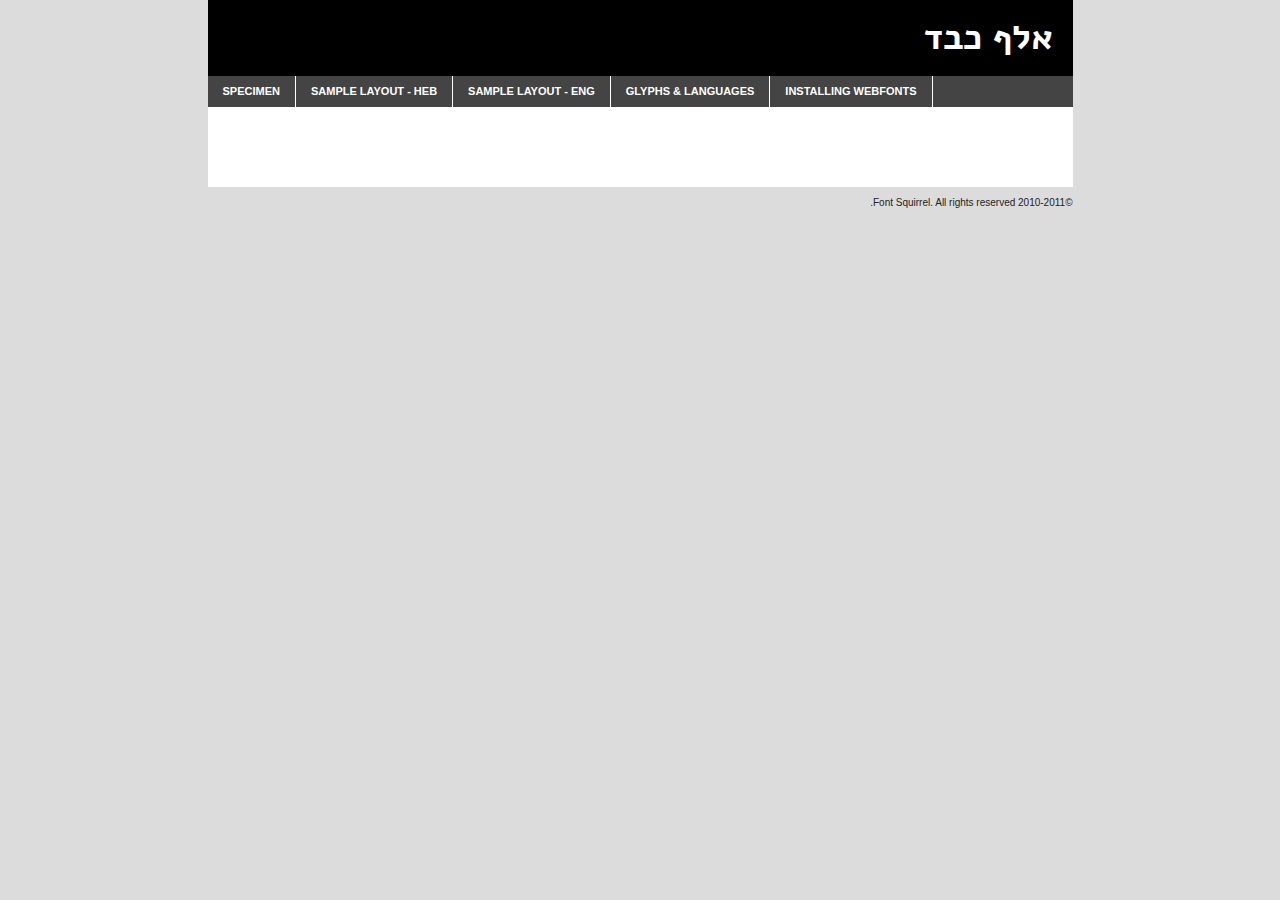
<file: fonts/Alef-Webfont/Alef-bold.html>
<!DOCTYPE html PUBLIC "-//W3C//DTD XHTML 1.0 Transitional//EN"
	"http://www.w3.org/TR/xhtml1/DTD/xhtml1-transitional.dtd">

<html xmlns="http://www.w3.org/1999/xhtml" xml:lang="en" lang="en">
<head>
	<meta http-equiv="Content-Type" content="text/html; charset=utf-8" />
	<script src="http://ajax.googleapis.com/ajax/libs/jquery/1.7.2/jquery.min.js" type="text/javascript" charset="utf-8"></script>
	<script src="specimen_files/easytabs.js" type="text/javascript" charset="utf-8"></script>
	<link rel="stylesheet" href="specimen_files/specimen_stylesheet.css" type="text/css" charset="utf-8" />
	<link rel="stylesheet" href="stylesheet.css" type="text/css" charset="utf-8" />

	<style type="text/css">
					body{
  				  font-family: 'Alef';
  				  font-weight: bold;
							}
					.sidebar ol li{
						list-style: decimal;
						margin: 0 24px 10px 0;
						line-height: 1.4em;
					}
		</style>

	<title>Alef Bold Specimen</title>
	
	
	<script type="text/javascript" charset="utf-8">
		$(document).ready(function() {
			$('#container').easyTabs({defaultContent:1});
		});
	</script>
</head>

<body dir="rtl">
<div id="container">
	<div id="header">
		אלף כבד	</div>
	<ul class="tabs">
		<li><a href="#specimen">Specimen</a></li>
		<li><a href="#layout-h">Sample Layout - Heb</a></li>
		<li><a href="#layout-e">Sample Layout - Eng</a></li>
		<li><a href="#glyphs">Glyphs &amp; Languages</a></li>
		<li><a href="#installing">Installing Webfonts</a></li>
		
	</ul>
	
	<div id="main_content">

		
			<div id="specimen">
		
				<div class="section">
					<div class="grid12 firstcol">
						<div class="huge">אבגד</div>
					</div>
				</div>
		
				<div class="section">
					<div class="glyph_range">א&#x200B;ב&#x200B;ג&#x200B;ד&#x200B;ה&#x200B;ו&#x200B;ז&#x200B;ח&#x200B;ט&#x200B;י&#x200B;כ&#x200B;ך&#x200B;ל&#x200B;מ&#x200B;ם&#x200B;נ&#x200B;ן&#x200B;ס&#x200B;ע&#x200B;פ&#x200B;ף&#x200B;צ&#x200B;ץ&#x200B;ק&#x200B;ר&#x200B;ש&#x200B;ת&#x200B;A&#x200B;B&#x200b;C&#x200b;D&#x200b;E&#x200b;F&#x200b;G&#x200b;H&#x200b;I&#x200b;J&#x200b;K&#x200b;L&#x200b;M&#x200b;N&#x200b;O&#x200b;P&#x200b;Q&#x200b;R&#x200b;S&#x200b;T&#x200b;U&#x200b;V&#x200b;W&#x200b;X&#x200b;Y&#x200b;Z&#x200b;a&#x200b;b&#x200b;c&#x200b;d&#x200b;e&#x200b;f&#x200b;g&#x200b;h&#x200b;i&#x200b;j&#x200b;k&#x200b;l&#x200b;m&#x200b;n&#x200b;o&#x200b;p&#x200b;q&#x200b;r&#x200b;s&#x200b;t&#x200b;u&#x200b;v&#x200b;w&#x200b;x&#x200b;y&#x200b;z&#x200b;1&#x200b;2&#x200b;3&#x200b;4&#x200b;5&#x200b;6&#x200b;7&#x200b;8&#x200b;9&#x200b;0&#x200b;&amp;&#x200b;.&#x200b;,&#x200b;?&#x200b;!&#x200b;&#64;&#x200b;(&#x200b;)&#x200b;#&#x200b;$&#x200b;%&#x200b;*&#x200b;+&#x200b;-&#x200b;=&#x200b;:&#x200b;;</div>
				</div>
				<div class="section">
					<div class="grid12 firstcol">
						<table class="sample_table">
							<tr><td>10</td><td class="size10">אבגדהוזחטיכךלמםנןסעפףצץקרשתabcdefghijklmnopqrstuvwxyzABCDEFGHIJKLMNOPQRSTUVWXYZ0123456789abcdefghijklmnopqrstuvwxyzABCDEFGHIJKLMNOPQRSTUVWXYZ0123456789abcdefghijklmnopqrstuvwxyzABCDEFGHIJKLMNOPQRSTUVWXYZ</td></tr>
							<tr><td>11</td><td class="size11">אבגדהוזחטיכךלמםנןסעפףצץקרשתabcdefghijklmnopqrstuvwxyzABCDEFGHIJKLMNOPQRSTUVWXYZ0123456789abcdefghijklmnopqrstuvwxyzABCDEFGHIJKLMNOPQRSTUVWXYZ0123456789abcdefghijklmnopqrstuvwxyzABCDEFGHIJKLMNOPQRSTUVWXYZ</td></tr>
							<tr><td>12</td><td class="size12">אבגדהוזחטיכךלמםנןסעפףצץקרשתabcdefghijklmnopqrstuvwxyzABCDEFGHIJKLMNOPQRSTUVWXYZ0123456789abcdefghijklmnopqrstuvwxyzABCDEFGHIJKLMNOPQRSTUVWXYZ0123456789abcdefghijklmnopqrstuvwxyzABCDEFGHIJKLMNOPQRSTUVWXYZ</td></tr>
							<tr><td>13</td><td class="size13">אבגדהוזחטיכךלמםנןסעפףצץקרשתabcdefghijklmnopqrstuvwxyzABCDEFGHIJKLMNOPQRSTUVWXYZ0123456789abcdefghijklmnopqrstuvwxyzABCDEFGHIJKLMNOPQRSTUVWXYZ0123456789abcdefghijklmnopqrstuvwxyzABCDEFGHIJKLMNOPQRSTUVWXYZ</td></tr>
							<tr><td>14</td><td class="size14">אבגדהוזחטיכךלמםנןסעפףצץקרשתabcdefghijklmnopqrstuvwxyzABCDEFGHIJKLMNOPQRSTUVWXYZ0123456789abcdefghijklmnopqrstuvwxyzABCDEFGHIJKLMNOPQRSTUVWXYZ0123456789abcdefghijklmnopqrstuvwxyzABCDEFGHIJKLMNOPQRSTUVWXYZ</td></tr>
							<tr><td>16</td><td class="size16">אבגדהוזחטיכךלמםנןסעפףצץקרשתabcdefghijklmnopqrstuvwxyzABCDEFGHIJKLMNOPQRSTUVWXYZ0123456789abcdefghijklmnopqrstuvwxyzABCDEFGHIJKLMNOPQRSTUVWXYZ</td></tr>
							<tr><td>18</td><td class="size18">אבגדהוזחטיכךלמםנןסעפףצץקרשתabcdefghijklmnopqrstuvwxyzABCDEFGHIJKLMNOPQRSTUVWXYZ0123456789abcdefghijklmnopqrstuvwxyzABCDEFGHIJKLMNOPQRSTUVWXYZ</td></tr>
							<tr><td>20</td><td class="size20">אבגדהוזחטיכךלמםנןסעפףצץקרשתabcdefghijklmnopqrstuvwxyzABCDEFGHIJKLMNOPQRSTUVWXYZ0123456789abcdefghijklmnopqrstuvwxyzABCDEFGHIJKLMNOPQRSTUVWXYZ</td></tr>
							<tr><td>24</td><td class="size24">אבגדהוזחטיכךלמםנןסעפףצץקרשתabcdefghijklmnopqrstuvwxyzABCDEFGHIJKLMNOPQRSTUVWXYZ0123456789abcdefghijklmnopqrstuvwxyzABCDEFGHIJKLMNOPQRSTUVWXYZ</td></tr>
							<tr><td>30</td><td class="size30">אבגדהוזחטיכךלמםנןסעפףצץקרשתabcdefghijklmnopqrstuvwxyzABCDEFGHIJKLMNOPQRSTUVWXYZ0123456789abcdefghijklmnopqrstuvwxyzABCDEFGHIJKLMNOPQRSTUVWXYZ</td></tr>
							<tr><td>36</td><td class="size36">אבגדהוזחטיכךלמםנןסעפףצץקרשתabcdefghijklmnopqrstuvwxyzABCDEFGHIJKLMNOPQRSTUVWXYZ0123456789abcdefghijklmnopqrstuvwxyzABCDEFGHIJKLMNOPQRSTUVWXYZ</td></tr>
							<tr><td>48</td><td class="size48">אבגדהוזחטיכךלמםנןסעפףצץקרשתabcdefghijklmnopqrstuvwxyzABCDEFGHIJKLMNOPQRSTUVWXYZ0123456789abcdefghijklmnopqrstuvwxyzABCDEFGHIJKLMNOPQRSTUVWXYZ</td></tr>
							<tr><td>60</td><td class="size60">אבגדהוזחטיכךלמםנןסעפףצץקרשתabcdefghijklmnopqrstuvwxyzABCDEFGHIJKLMNOPQRSTUVWXYZ0123456789abcdefghijklmnopqrstuvwxyzABCDEFGHIJKLMNOPQRSTUVWXYZ</td></tr>
							<tr><td>72</td><td class="size72">אבגדהוזחטיכךלמםנןסעפףצץקרשתabcdefghijklmnopqrstuvwxyzABCDEFGHIJKLMNOPQRSTUVWXYZ0123456789abcdefghijklmnopqrstuvwxyzABCDEFGHIJKLMNOPQRSTUVWXYZ</td></tr>
							<tr><td>90</td><td class="size90">אבגדהוזחטיכךלמםנןסעפףצץקרשתabcdefghijklmnopqrstuvwxyzABCDEFGHIJKLMNOPQRSTUVWXYZ0123456789abcdefghijklmnopqrstuvwxyzABCDEFGHIJKLMNOPQRSTUVWXYZ</td></tr>
						</table>
				
					</div>
			
				</div>
		
		
		
								<div class="section" id="bodycomparison">


										<div id="xheight">
				<div class="fontbody">&#xE000;&#xE000;&#xE000;&#xE000;&#xE000;&#xE000;&#xE000;&#xE000;&#xE000;&#xE000;&#xE000;&#xE000;&#xE000;&#xE000;&#xE000;&#xE000;&#xE000;&#xE000;&#xE000;&#xE000;&#xE000;&#xE000;&#xE000;&#xE000;&#xE000;&#xE000;&#xE000;&#xE000;&#xE000;&#xE000;&#xE000;&#xE000;&#xE000;&#xE000;&#xE000;&#xE000;&#xE000;&#xE000;&#xE000;&#xE000;&#xE000;&#xE000;&#xE000;&#xE000;&#xE000;&#xE000;&#xE000;&#xE000;&#xE000;&#xE000;&#xE000;&#xE000;&#xE000;&#xE000;&#xE000;&#xE000;&#xE000;&#xE000;&#xE000;&#xE000;&#xE000;&#xE000;&#xE000;&#xE000;&#xE000;&#xE000;&#xE000;&#xE000;&#xE000;&#xE000;&#xE000;&#xE000;&#xE000;&#xE000;&#xE000;&#xE000;&#xE000;&#xE000;&#xE000;&#xE000;&#xE000;&#xE000;&#xE000;&#xE000;&#xE000;&#xE000;&#xE000;&#xE000;&#xE000;&#xE000;&#xE000;&#xE000;&#xE000;&#xE000;&#xE000;&#xE000;&#xE000;&#xE000;&#xE000;לגוף</div><div class="arialbody">לגוף</div><div class="verdanabody">לגוף</div><div class="georgiabody">לגוף</div></div>
										<div class="fontbody" style="z-index:1">
											לגוף<span>Alef</span>
										</div>
										<div class="arialbody" style="z-index:1">
											לגוף<span>Arial</span>
										</div>
										<div class="verdanabody" style="z-index:1">
											לגוף<span>Verdana</span>
										</div>
										<div class="georgiabody" style="z-index:1">
											לגוף<span>Georgia</span>
										</div>



								</div>
		
		
				<div class="section psample psample_row1" id="">
					
					<div class="grid2 firstcol">
						<p class="size10"><span>10.</span> זה רעך יצחק הטייס, מתעופף כנשר גדול בין שמים וארץ. The quick brown fox jumps over the lazy dog. זה רעך יצחק the dog, מתעופף כנשר גדול over the lazy שועל.  גם אני כמו כל היהודים עסוק במספרים 24/7, 12 חודשים. Abc, easy as 123. Or simple as do, re, mi. Abc, 123, baby, you and me girl</p>
			
					</div>
					<div class="grid3">
						<p class="size11"><span>11.</span> זה רעך יצחק הטייס, מתעופף כנשר גדול בין שמים וארץ. The quick brown fox jumps over the lazy dog. זה רעך יצחק the dog, מתעופף כנשר גדול over the lazy שועל.  גם אני כמו כל היהודים עסוק במספרים 24/7, 12 חודשים. Abc, easy as 123. Or simple as do, re, mi. Abc, 123, baby, you and me girl</p>
			
					</div>
					<div class="grid3">
						<p class="size12"><span>12.</span>זה רעך יצחק הטייס, מתעופף כנשר גדול בין שמים וארץ. The quick brown fox jumps over the lazy dog. זה רעך יצחק the dog, מתעופף כנשר גדול over the lazy שועל.  גם אני כמו כל היהודים עסוק במספרים 24/7, 12 חודשים. Abc, easy as 123. Or simple as do, re, mi. Abc, 123, baby, you and me girl</p>
			
					</div>
					<div class="grid4">
						<p class="size13"><span>13.</span>זה רעך יצחק הטייס, מתעופף כנשר גדול בין שמים וארץ. The quick brown fox jumps over the lazy dog. זה רעך יצחק the dog, מתעופף כנשר גדול over the lazy שועל.  גם אני כמו כל היהודים עסוק במספרים 24/7, 12 חודשים. Abc, easy as 123. Or simple as do, re, mi. Abc, 123, baby, you and me girl</p>
			
					</div>
					<div class="white_blend"></div>
					
				</div>
				<div class="section psample psample_row2" id="">
					<div class="grid3 firstcol">
						<p class="size14"><span>14.</span>זה רעך יצחק הטייס, מתעופף כנשר גדול בין שמים וארץ. The quick brown fox jumps over the lazy dog. זה רעך יצחק the dog, מתעופף כנשר גדול over the lazy שועל.  גם אני כמו כל היהודים עסוק במספרים 24/7, 12 חודשים. Abc, easy as 123. Or simple as do, re, mi. Abc, 123, baby, you and me girl</p>>
			
					</div>
					<div class="grid4">
						<p class="size16"><span>16.</span>זה רעך יצחק הטייס, מתעופף כנשר גדול בין שמים וארץ. The quick brown fox jumps over the lazy dog. זה רעך יצחק the dog, מתעופף כנשר גדול over the lazy שועל.  גם אני כמו כל היהודים עסוק במספרים 24/7, 12 חודשים. Abc, easy as 123. Or simple as do, re, mi. Abc, 123, baby, you and me girl</p>>
			
					</div>
					<div class="grid5">
						<p class="size18"><span>18.</span>זה רעך יצחק הטייס, מתעופף כנשר גדול בין שמים וארץ. The quick brown fox jumps over the lazy dog. זה רעך יצחק the dog, מתעופף כנשר גדול over the lazy שועל.  גם אני כמו כל היהודים עסוק במספרים 24/7, 12 חודשים. Abc, easy as 123. Or simple as do, re, mi. Abc, 123, baby, you and me girl</p>>
			
					</div>

					<div class="white_blend"></div>

				</div>
				
				<div class="section psample psample_row3" id="">
					<div class="grid5 firstcol">
						<p class="size20"><span>20.</span>זה רעך יצחק הטייס, מתעופף כנשר גדול בין שמים וארץ. The quick brown fox jumps over the lazy dog. זה רעך יצחק the dog, מתעופף כנשר גדול over the lazy שועל.  גם אני כמו כל היהודים עסוק במספרים 24/7, 12 חודשים. Abc, easy as 123. Or simple as do, re, mi. Abc, 123, baby, you and me girl</p>>
					</div>
					<div class="grid7">
						<p class="size24"><span>24.</span>זה רעך יצחק הטייס, מתעופף כנשר גדול בין שמים וארץ. The quick brown fox jumps over the lazy dog. זה רעך יצחק the dog, מתעופף כנשר גדול over the lazy שועל.  גם אני כמו כל היהודים עסוק במספרים 24/7, 12 חודשים. Abc, easy as 123. Or simple as do, re, mi. Abc, 123, baby, you and me girl</p>>
					</div>
					
					<div class="white_blend"></div>
					
				</div>
				
				<div class="section psample psample_row4" id="">
					<div class="grid12 firstcol">
						<p class="size30"><span>30.</span>זה רעך יצחק הטייס, מתעופף כנשר גדול בין שמים וארץ. The quick brown fox jumps over the lazy dog. זה רעך יצחק the dog, מתעופף כנשר גדול over the lazy שועל.  גם אני כמו כל היהודים עסוק במספרים 24/7, 12 חודשים. Abc, easy as 123. Or simple as do, re, mi. Abc, 123, baby, you and me girl</p>>
					</div>
					<div class="white_blend"></div>
					
				</div>
				
				
				
				<div class="section psample psample_row1 fullreverse">
					<div class="grid2 firstcol">
						<p class="size10"><span>10.</span>זה רעך יצחק הטייס, מתעופף כנשר גדול בין שמים וארץ. The quick brown fox jumps over the lazy dog. זה רעך יצחק the dog, מתעופף כנשר גדול over the lazy שועל.  גם אני כמו כל היהודים עסוק במספרים 24/7, 12 חודשים. Abc, easy as 123. Or simple as do, re, mi. Abc, 123, baby, you and me girl</p>>
			
					</div>
					<div class="grid3">
						<p class="size11"><span>11.</span>זה רעך יצחק הטייס, מתעופף כנשר גדול בין שמים וארץ. The quick brown fox jumps over the lazy dog. זה רעך יצחק the dog, מתעופף כנשר גדול over the lazy שועל.  גם אני כמו כל היהודים עסוק במספרים 24/7, 12 חודשים. Abc, easy as 123. Or simple as do, re, mi. Abc, 123, baby, you and me girl</p>>
			
					</div>
					<div class="grid3">
						<p class="size12"><span>12.</span>זה רעך יצחק הטייס, מתעופף כנשר גדול בין שמים וארץ. The quick brown fox jumps over the lazy dog. זה רעך יצחק the dog, מתעופף כנשר גדול over the lazy שועל.  גם אני כמו כל היהודים עסוק במספרים 24/7, 12 חודשים. Abc, easy as 123. Or simple as do, re, mi. Abc, 123, baby, you and me girl</p>>
			
					</div>
					<div class="grid4">
						<p class="size13"><span>13.</span>זה רעך יצחק הטייס, מתעופף כנשר גדול בין שמים וארץ. The quick brown fox jumps over the lazy dog. זה רעך יצחק the dog, מתעופף כנשר גדול over the lazy שועל.  גם אני כמו כל היהודים עסוק במספרים 24/7, 12 חודשים. Abc, easy as 123. Or simple as do, re, mi. Abc, 123, baby, you and me girl</p>>
			
					</div>
					<div class="black_blend"></div>
					
				</div>
				
				<div class="section psample psample_row2 fullreverse">
					<div class="grid3 firstcol">
						<p class="size14"><span>14.</span>זה רעך יצחק הטייס, מתעופף כנשר גדול בין שמים וארץ. The quick brown fox jumps over the lazy dog. זה רעך יצחק the dog, מתעופף כנשר גדול over the lazy שועל.  גם אני כמו כל היהודים עסוק במספרים 24/7, 12 חודשים. Abc, easy as 123. Or simple as do, re, mi. Abc, 123, baby, you and me girl</p>>
			
					</div>
					<div class="grid4">
						<p class="size16"><span>16.</span>זה רעך יצחק הטייס, מתעופף כנשר גדול בין שמים וארץ. The quick brown fox jumps over the lazy dog. זה רעך יצחק the dog, מתעופף כנשר גדול over the lazy שועל.  גם אני כמו כל היהודים עסוק במספרים 24/7, 12 חודשים. Abc, easy as 123. Or simple as do, re, mi. Abc, 123, baby, you and me girl</p>>
			
					</div>
					<div class="grid5">
						<p class="size18"><span>18.</span>זה רעך יצחק הטייס, מתעופף כנשר גדול בין שמים וארץ. The quick brown fox jumps over the lazy dog. זה רעך יצחק the dog, מתעופף כנשר גדול over the lazy שועל.  גם אני כמו כל היהודים עסוק במספרים 24/7, 12 חודשים. Abc, easy as 123. Or simple as do, re, mi. Abc, 123, baby, you and me girl</p>>
			
					</div>
					<div class="black_blend"></div>

				</div>
				
				<div class="section psample fullreverse psample_row3" id="">
					<div class="grid5 firstcol">
						<p class="size20"><span>20.</span>זה רעך יצחק הטייס, מתעופף כנשר גדול בין שמים וארץ. The quick brown fox jumps over the lazy dog. זה רעך יצחק the dog, מתעופף כנשר גדול over the lazy שועל.  גם אני כמו כל היהודים עסוק במספרים 24/7, 12 חודשים. Abc, easy as 123. Or simple as do, re, mi. Abc, 123, baby, you and me girl</p>>
					</div>
					<div class="grid7">
						<p class="size24"><span>24.</span>זה רעך יצחק הטייס, מתעופף כנשר גדול בין שמים וארץ. The quick brown fox jumps over the lazy dog. זה רעך יצחק the dog, מתעופף כנשר גדול over the lazy שועל.  גם אני כמו כל היהודים עסוק במספרים 24/7, 12 חודשים. Abc, easy as 123. Or simple as do, re, mi. Abc, 123, baby, you and me girl</p>>
					</div>
					
					<div class="black_blend"></div>
					
				</div>
				
				<div class="section psample fullreverse psample_row4" id="" style="border-bottom: 20px #000 solid;">
					<div class="grid12 firstcol">
						<p class="size30"><span>30.</span>זה רעך יצחק הטייס, מתעופף כנשר גדול בין שמים וארץ. The quick brown fox jumps over the lazy dog. זה רעך יצחק the dog, מתעופף כנשר גדול over the lazy שועל.  גם אני כמו כל היהודים עסוק במספרים 24/7, 12 חודשים. Abc, easy as 123. Or simple as do, re, mi. Abc, 123, baby, you and me girl</p>>
					</div>
					<div class="black_blend"></div>
					
				</div>
				
				
				
				
			</div>
			
			<div id="layout-h" class="layout">
				
				<div class="section">
					
					<div class="grid12 firstcol">
						<h1>אות פתיחה</h1>
						<h2>28.7.12 — סט אותיות מלא בעברית ולטינית, כולל נִיקּוּד מְתוּכְנָת!</h2>
						
						<p class="byline">ע"י <a href="#link">מיכל סהר והטייס (הגילדה) ומושון זר־אביב</a></p>
					</div>
				</div>
				<div class="section">
					<div class="grid8 firstcol">
						<p class="large">אות פתיחה – עיצוב ותיעוד יצירת טיפוס־אות עברית מותאם למסך וחופשי לשימוש. </p>

						
						<h3>המרחב הטכנולוגי הקיים והצורך ביוזמה עברית</h3>

						<p>בשנים האחרונות מתחזקת מגמה שבה אפילו דוברי עברית מעדיפים כתיבה וקריאה באנגלית על פני עברית. אתרי אינטרנט ישראליים מוותרים על העברית בכלל ועושה רושם שמקומה של העברית ברשת ובמכשירים ניידים בפרט ועל גבי מסכים בכלל הולך ונדחק. אין ספק שלגלובליזציה ולשליטתה של השפה האנגלית ברשת יש תפקיד מרכזי במגמה אך ישנו היבט נוסף לבעיה שאתו דווקא ניתן להתמודד. רמת הקריאוּת של טקסט על מסך נקבעת על ידי עיצוב האותיות, אופיין, הדרך שבה הן מסודרות יחד ובעיקר הדרך בה הן מיוצגות על המסך בגדלים קטנים. נושא זה כמעט מוזנח לחלוטין בשפה העברית. </p>

						<p>בזמן שבאירופה וארה"ב עוסקים כבר שנים בהתאמת גופנים למסך, בעברית ההיצע נמוך ביותר ולמעשה נוצר מצב שבו על אף הפוטנציאל הרחב, מעצבי ממשק ואתרים עדיין נאלצים להשתמש כמעט בלעדית בגופן 'אריאל, אשר נותן מענה מצומצם מאוד לצרכים המגוונים הנדרשים כיום. יתרה מזאת, 'אריאל' עוצב בהשראת הגופן 'נרקיס חדש' כניסיון ליצר גרסה עברית לגופן הלועזי 'Arial' שאף הוא פותח כגרסה לקויה לגופן הסנס-סריפי המודרני 'Helvetica'.</p>

						<p>בשנה האחרונה (מאז השקת הדפדפן Firefox 3.6) יושם תקן ה-@font-face בכל הדפדפנים הפופולריים. @font-face מאפשר להטמיע כל פונט בדף אינטרנט בדומה לשימוש בתמונה. אימוץ רחב זה של סטנדרטים אינטרנטיים פתח מגוון רחב של אפשרויות למפתחים מעצבים ומשתמשים להרחיב את השימוש מעבר למגוון המצומצם של הגופנים הקנייניים המוטמעים במערכות ההפעלה. התפתחות זו מורגשת בצורה רחבה בעולם ובאה לידי ביטוי הן בשירותי טיפוגרפיה מקוונים כמו Typekit.com, הן בספריות גופנים חופשיים כגון Google Font Library והן בפריחה של עיצוב טיפוגרפי עשיר ואיכותי ברשת כולה. עם זאת, אימוץ התקן לא פתר את הבעיה כולה. על מנת להשתמש בפונט לקריאת טקסט יש להתאימו למסך, אחרת האותיות מטושטשות ורמת הקריאוּת נפגמת.</p>

						<p>יש צורך בגופנים עבריים אותנטיים אשר יבטיחו קריאוּת גבוהה ויעוצבו על בסיס מורשת הכתב העברי ועל פי הדרישות הקפדניות של עיצוב טיפוגרפי למסך (במיוחד בגדלים קטנים). יש לפתח תיעוד שקוף, פתוח ונגיש לציבור הרחב על מנת ליצר בסיס מקצועי וטכני לעיצוב גופני מסך עבריים נוספים. בפנינו חלון ההזדמנויות נדיר, לעודד עיצוב אותיות איכותי כאתגר מקומי לפיתוח גופנים כתוכנה חופשית.</p>
						
						<p>אנו פועלים לקבל סיוע רשמי של יצרניות התוכנה המובילות בישראל ובעולם, לתמוך בפרויקט הן כלכלית והן על ידי התחייבות לשיווקו של הגופן במסגרת חבילת הגופנים הכלולה במערכת ההפעלה. גוגל היא הראשונה שהתחייבה לתמוך בפרויקט, אך עם זאת, בכוונתנו לקדם שיתופי פעולה דומים גם עם גופים כמו מיקרוסופט ואפל.</p>

						<h3>מי אנחנו?</h3>

						<p>"הגילדה" היא חברת בוטיק לעיצוב פונטים שיוסדה ב-2002 ע"י המעצבים הגרפיים <a href="http://www.michalsahar.com/" target="_blank">מיכל סהר</a> ו<a href="http://www.hatayas.co.il/" target="_blank">דני מירב (הטייס)</a>. במהלך שנים אלו עיצבנו כשלושים גופנים מוכָרים ומוערכים בשדה החזותי בארץ. שנינו עוסקים בהוראת עיצוב טיפוגרפי ועיצוב גופנים באקדמיה בצלאל ובמכללת שנקר לעיצוב.</p>

						<p>אחד הפרויקטים החשובים ב"גילדה": "הגילדה קלאסיק" – פרויקט בו בחרנו לחדש מספר גופנים עבריים קלאסיים על מנת 'להחיות' את השימוש בהם, ולהתאים אותם לרמת הדיגיטציה הנדרשת כיום לדפוס. (יש לציין שחלק מהגופנים הנ"ל סבלו מגרסאות דיגיטליות עילגות). <a href="http://www.hagilda.com/" target="_blank">www.hagilda.com</a></p>
						
						<p><a href="http://mushon.com">מושון זר־אביב</a> גם הוא מעצב גרפי ושותף מיסד ב<a href="http://shual.com">שועל, סטודיו לעיצוב</a> בעל דגש טכנולוגי ועיסוק מיוחד בקוד פתוח. מושון הרצה במסגרת התואר השני בתקשורת של אוניברסיטת ניו יורק ובמסגרת המחלקה לעיצוב גרפי באוניברסיטת Parsons. החל מ2010 מלמד מושון עיצוב בקוד פתוח במחלקה לתקשורת חזותית בבצלאל. מושון הוא גם היוזם (יחד עם נעים קאמל ואמיר דותן) של העצומה 'The Right To Flash' אשר ב-2003 קראה לחברת מקרומדיה לתמוך בשפות הנכתבות מימין לשמאל (כגון עברית, ערבית, פרסית, אורדו…) בתוכנת Flash אשר בזמנו הזניחה את נושא הלוקליזציה למזרח התיכון. העצומה שזכתה להד ותמיכה רחבה במזה"ת ובעולם, גם זכתה לביקורת צודקת מצד קהילת הקוד הפתוח אשר ביקרה את תלותה של קהילת מפתחי הפלאש בסביבת פיתוח סגורה אשר תלויה לחלוטין בשיקוליה התאגידיים של מקרומדיה.</p>
						
					</div>
					
					<div class="grid4 sidebar">
						
						<div class="box reverse">
							<p class="last">מפעל החייאת השפה העברית הוא מהמשימות הציוניות הראויות ביותר, שותפים בו בלשנים, סופרים, משוררים וגם מעצבי אותיות. לפני קום המדינה ובשנותיה הראשונות פעלו מספר מעצבים כדי לשמר את האות העברית ובו זמנית לעדכן אותה אל הזמנים המשתנים (בעיקר בהשפעת טיפוגרפיה מודרניסטית).</p>
						</div>
						
						<p class="caption">שיפור המצב הקיים</p>
						
						<h3>יעדי היוזמה</h3>
						
						<ol>
  						<li>הבטחת המשכיות ההבעה והקריאות בעברית על גבי מסך מחשב בכלל וברשת האינטרנט בפרט.</li>
  						<li>יצירת גופן עברי חופשי חדש אשר יכפיל פי שתיים (!) את ההיצע לעיצוב טיפוגרפי עברי למסך.</li>
  						<li>תיעוד עברי לתהליך ולדגשים ליצירת גופנים למסך כולל התייחסות לתהליך ה"hinting" המורכב.</li>
  						<li>הרחבת ההתמחות בעיצוב טיפוגרפיית מסך בקרב הקהילה האקדמית (בבצלאל ובשנקר).</li>
  						<li>יצירת תשתית רחבה (גם מעבר לגבולות האקדמיה) להמשך פיתוח גופני מסך פתוחים בעברית.</li>
						</ol>
					</div>
				</div>
				
				<div class="section psample psample_row1" id="">
					
					<div class="grid2 firstcol">
						<p class="size10"><span>10.</span>א בְּרֵאשִׁית, בָּרָא אֱלֹהִים, אֵת הַשָּׁמַיִם, וְאֵת הָאָרֶץ.  ב וְהָאָרֶץ, הָיְתָה תֹהוּ וָבֹהוּ, וְחֹשֶׁךְ, עַל-פְּנֵי תְהוֹם; וְרוּחַ אֱלֹהִים, מְרַחֶפֶת עַל-פְּנֵי הַמָּיִם.  ג וַיֹּאמֶר אֱלֹהִים, יְהִי אוֹר; וַיְהִי-אוֹר.  ד וַיַּרְא אֱלֹהִים אֶת-הָאוֹר, כִּי-טוֹב; וַיַּבְדֵּל אֱלֹהִים, בֵּין הָאוֹר וּבֵין הַחֹשֶׁךְ.  ה וַיִּקְרָא אֱלֹהִים לָאוֹר יוֹם, וְלַחֹשֶׁךְ קָרָא לָיְלָה; וַיְהִי-עֶרֶב וַיְהִי-בֹקֶר, יוֹם אֶחָד.</p>
			
					</div>
					<div class="grid3">
						<p class="size11"><span>11.</span>א בְּרֵאשִׁית, בָּרָא אֱלֹהִים, אֵת הַשָּׁמַיִם, וְאֵת הָאָרֶץ.  ב וְהָאָרֶץ, הָיְתָה תֹהוּ וָבֹהוּ, וְחֹשֶׁךְ, עַל-פְּנֵי תְהוֹם; וְרוּחַ אֱלֹהִים, מְרַחֶפֶת עַל-פְּנֵי הַמָּיִם.  ג וַיֹּאמֶר אֱלֹהִים, יְהִי אוֹר; וַיְהִי-אוֹר.  ד וַיַּרְא אֱלֹהִים אֶת-הָאוֹר, כִּי-טוֹב; וַיַּבְדֵּל אֱלֹהִים, בֵּין הָאוֹר וּבֵין הַחֹשֶׁךְ.  ה וַיִּקְרָא אֱלֹהִים לָאוֹר יוֹם, וְלַחֹשֶׁךְ קָרָא לָיְלָה; וַיְהִי-עֶרֶב וַיְהִי-בֹקֶר, יוֹם אֶחָד.</p>
			
					</div>
					<div class="grid3">
						<p class="size12"><span>12.</span>א בְּרֵאשִׁית, בָּרָא אֱלֹהִים, אֵת הַשָּׁמַיִם, וְאֵת הָאָרֶץ.  ב וְהָאָרֶץ, הָיְתָה תֹהוּ וָבֹהוּ, וְחֹשֶׁךְ, עַל-פְּנֵי תְהוֹם; וְרוּחַ אֱלֹהִים, מְרַחֶפֶת עַל-פְּנֵי הַמָּיִם.  ג וַיֹּאמֶר אֱלֹהִים, יְהִי אוֹר; וַיְהִי-אוֹר.  ד וַיַּרְא אֱלֹהִים אֶת-הָאוֹר, כִּי-טוֹב; וַיַּבְדֵּל אֱלֹהִים, בֵּין הָאוֹר וּבֵין הַחֹשֶׁךְ.  ה וַיִּקְרָא אֱלֹהִים לָאוֹר יוֹם, וְלַחֹשֶׁךְ קָרָא לָיְלָה; וַיְהִי-עֶרֶב וַיְהִי-בֹקֶר, יוֹם אֶחָד.</p>
			
					</div>
					<div class="grid4">
						<p class="size13"><span>13.</span>א בְּרֵאשִׁית, בָּרָא אֱלֹהִים, אֵת הַשָּׁמַיִם, וְאֵת הָאָרֶץ.  ב וְהָאָרֶץ, הָיְתָה תֹהוּ וָבֹהוּ, וְחֹשֶׁךְ, עַל-פְּנֵי תְהוֹם; וְרוּחַ אֱלֹהִים, מְרַחֶפֶת עַל-פְּנֵי הַמָּיִם.  ג וַיֹּאמֶר אֱלֹהִים, יְהִי אוֹר; וַיְהִי-אוֹר.  ד וַיַּרְא אֱלֹהִים אֶת-הָאוֹר, כִּי-טוֹב; וַיַּבְדֵּל אֱלֹהִים, בֵּין הָאוֹר וּבֵין הַחֹשֶׁךְ.  ה וַיִּקְרָא אֱלֹהִים לָאוֹר יוֹם, וְלַחֹשֶׁךְ קָרָא לָיְלָה; וַיְהִי-עֶרֶב וַיְהִי-בֹקֶר, יוֹם אֶחָד.</p>
			
					</div>
					<div class="white_blend"></div>
					
				</div>
				<div class="section psample psample_row2" id="">
					<div class="grid3 firstcol">
						<p class="size14"><span>14.</span>א בְּרֵאשִׁית, בָּרָא אֱלֹהִים, אֵת הַשָּׁמַיִם, וְאֵת הָאָרֶץ.  ב וְהָאָרֶץ, הָיְתָה תֹהוּ וָבֹהוּ, וְחֹשֶׁךְ, עַל-פְּנֵי תְהוֹם; וְרוּחַ אֱלֹהִים, מְרַחֶפֶת עַל-פְּנֵי הַמָּיִם.  ג וַיֹּאמֶר אֱלֹהִים, יְהִי אוֹר; וַיְהִי-אוֹר.  ד וַיַּרְא אֱלֹהִים אֶת-הָאוֹר, כִּי-טוֹב; וַיַּבְדֵּל אֱלֹהִים, בֵּין הָאוֹר וּבֵין הַחֹשֶׁךְ.  ה וַיִּקְרָא אֱלֹהִים לָאוֹר יוֹם, וְלַחֹשֶׁךְ קָרָא לָיְלָה; וַיְהִי-עֶרֶב וַיְהִי-בֹקֶר, יוֹם אֶחָד.</p>
			
					</div>
					<div class="grid4">
						<p class="size16"><span>16.</span>א בְּרֵאשִׁית, בָּרָא אֱלֹהִים, אֵת הַשָּׁמַיִם, וְאֵת הָאָרֶץ.  ב וְהָאָרֶץ, הָיְתָה תֹהוּ וָבֹהוּ, וְחֹשֶׁךְ, עַל-פְּנֵי תְהוֹם; וְרוּחַ אֱלֹהִים, מְרַחֶפֶת עַל-פְּנֵי הַמָּיִם.  ג וַיֹּאמֶר אֱלֹהִים, יְהִי אוֹר; וַיְהִי-אוֹר.  ד וַיַּרְא אֱלֹהִים אֶת-הָאוֹר, כִּי-טוֹב; וַיַּבְדֵּל אֱלֹהִים, בֵּין הָאוֹר וּבֵין הַחֹשֶׁךְ.  ה וַיִּקְרָא אֱלֹהִים לָאוֹר יוֹם, וְלַחֹשֶׁךְ קָרָא לָיְלָה; וַיְהִי-עֶרֶב וַיְהִי-בֹקֶר, יוֹם אֶחָד.</p>
			
					</div>
					<div class="grid5">
						<p class="size18"><span>18.</span>א בְּרֵאשִׁית, בָּרָא אֱלֹהִים, אֵת הַשָּׁמַיִם, וְאֵת הָאָרֶץ.  ב וְהָאָרֶץ, הָיְתָה תֹהוּ וָבֹהוּ, וְחֹשֶׁךְ, עַל-פְּנֵי תְהוֹם; וְרוּחַ אֱלֹהִים, מְרַחֶפֶת עַל-פְּנֵי הַמָּיִם.  ג וַיֹּאמֶר אֱלֹהִים, יְהִי אוֹר; וַיְהִי-אוֹר.  ד וַיַּרְא אֱלֹהִים אֶת-הָאוֹר, כִּי-טוֹב; וַיַּבְדֵּל אֱלֹהִים, בֵּין הָאוֹר וּבֵין הַחֹשֶׁךְ.  ה וַיִּקְרָא אֱלֹהִים לָאוֹר יוֹם, וְלַחֹשֶׁךְ קָרָא לָיְלָה; וַיְהִי-עֶרֶב וַיְהִי-בֹקֶר, יוֹם אֶחָד.</p>
			
					</div>

					<div class="white_blend"></div>

				</div>
				
				<div class="section psample psample_row3" id="">
					<div class="grid5 firstcol">
						<p class="size20"><span>20.</span>א בְּרֵאשִׁית, בָּרָא אֱלֹהִים, אֵת הַשָּׁמַיִם, וְאֵת הָאָרֶץ.  ב וְהָאָרֶץ, הָיְתָה תֹהוּ וָבֹהוּ, וְחֹשֶׁךְ, עַל-פְּנֵי תְהוֹם; וְרוּחַ אֱלֹהִים, מְרַחֶפֶת עַל-פְּנֵי הַמָּיִם.  ג וַיֹּאמֶר אֱלֹהִים, יְהִי אוֹר; וַיְהִי-אוֹר.  ד וַיַּרְא אֱלֹהִים אֶת-הָאוֹר, כִּי-טוֹב; וַיַּבְדֵּל אֱלֹהִים, בֵּין הָאוֹר וּבֵין הַחֹשֶׁךְ.  ה וַיִּקְרָא אֱלֹהִים לָאוֹר יוֹם, וְלַחֹשֶׁךְ קָרָא לָיְלָה; וַיְהִי-עֶרֶב וַיְהִי-בֹקֶר, יוֹם אֶחָד.</p>
					</div>
					<div class="grid7">
						<p class="size24"><span>24.</span>א בְּרֵאשִׁית, בָּרָא אֱלֹהִים, אֵת הַשָּׁמַיִם, וְאֵת הָאָרֶץ.  ב וְהָאָרֶץ, הָיְתָה תֹהוּ וָבֹהוּ, וְחֹשֶׁךְ, עַל-פְּנֵי תְהוֹם; וְרוּחַ אֱלֹהִים, מְרַחֶפֶת עַל-פְּנֵי הַמָּיִם.  ג וַיֹּאמֶר אֱלֹהִים, יְהִי אוֹר; וַיְהִי-אוֹר.  ד וַיַּרְא אֱלֹהִים אֶת-הָאוֹר, כִּי-טוֹב; וַיַּבְדֵּל אֱלֹהִים, בֵּין הָאוֹר וּבֵין הַחֹשֶׁךְ.  ה וַיִּקְרָא אֱלֹהִים לָאוֹר יוֹם, וְלַחֹשֶׁךְ קָרָא לָיְלָה; וַיְהִי-עֶרֶב וַיְהִי-בֹקֶר, יוֹם אֶחָד.</p>
					</div>
					
					<div class="white_blend"></div>
					
				</div>
				
				<div class="section psample psample_row4" id="">
					<div class="grid12 firstcol">
						<p class="size30"><span>30.</span>א בְּרֵאשִׁית, בָּרָא אֱלֹהִים, אֵת הַשָּׁמַיִם, וְאֵת הָאָרֶץ.  ב וְהָאָרֶץ, הָיְתָה תֹהוּ וָבֹהוּ, וְחֹשֶׁךְ, עַל-פְּנֵי תְהוֹם; וְרוּחַ אֱלֹהִים, מְרַחֶפֶת עַל-פְּנֵי הַמָּיִם.  ג וַיֹּאמֶר אֱלֹהִים, יְהִי אוֹר; וַיְהִי-אוֹר.  ד וַיַּרְא אֱלֹהִים אֶת-הָאוֹר, כִּי-טוֹב; וַיַּבְדֵּל אֱלֹהִים, בֵּין הָאוֹר וּבֵין הַחֹשֶׁךְ.  ה וַיִּקְרָא אֱלֹהִים לָאוֹר יוֹם, וְלַחֹשֶׁךְ קָרָא לָיְלָה; וַיְהִי-עֶרֶב וַיְהִי-בֹקֶר, יוֹם אֶחָד.</p>
					</div>
					<div class="white_blend"></div>
					
				</div>
				
				
				
				<div class="section psample psample_row1 fullreverse">
					<div class="grid2 firstcol">
						<p class="size10"><span>10.</span>א בְּרֵאשִׁית, בָּרָא אֱלֹהִים, אֵת הַשָּׁמַיִם, וְאֵת הָאָרֶץ.  ב וְהָאָרֶץ, הָיְתָה תֹהוּ וָבֹהוּ, וְחֹשֶׁךְ, עַל-פְּנֵי תְהוֹם; וְרוּחַ אֱלֹהִים, מְרַחֶפֶת עַל-פְּנֵי הַמָּיִם.  ג וַיֹּאמֶר אֱלֹהִים, יְהִי אוֹר; וַיְהִי-אוֹר.  ד וַיַּרְא אֱלֹהִים אֶת-הָאוֹר, כִּי-טוֹב; וַיַּבְדֵּל אֱלֹהִים, בֵּין הָאוֹר וּבֵין הַחֹשֶׁךְ.  ה וַיִּקְרָא אֱלֹהִים לָאוֹר יוֹם, וְלַחֹשֶׁךְ קָרָא לָיְלָה; וַיְהִי-עֶרֶב וַיְהִי-בֹקֶר, יוֹם אֶחָד.</p>
			
					</div>
					<div class="grid3">
						<p class="size11"><span>11.</span>א בְּרֵאשִׁית, בָּרָא אֱלֹהִים, אֵת הַשָּׁמַיִם, וְאֵת הָאָרֶץ.  ב וְהָאָרֶץ, הָיְתָה תֹהוּ וָבֹהוּ, וְחֹשֶׁךְ, עַל-פְּנֵי תְהוֹם; וְרוּחַ אֱלֹהִים, מְרַחֶפֶת עַל-פְּנֵי הַמָּיִם.  ג וַיֹּאמֶר אֱלֹהִים, יְהִי אוֹר; וַיְהִי-אוֹר.  ד וַיַּרְא אֱלֹהִים אֶת-הָאוֹר, כִּי-טוֹב; וַיַּבְדֵּל אֱלֹהִים, בֵּין הָאוֹר וּבֵין הַחֹשֶׁךְ.  ה וַיִּקְרָא אֱלֹהִים לָאוֹר יוֹם, וְלַחֹשֶׁךְ קָרָא לָיְלָה; וַיְהִי-עֶרֶב וַיְהִי-בֹקֶר, יוֹם אֶחָד.</p>
			
					</div>
					<div class="grid3">
						<p class="size12"><span>12.</span>א בְּרֵאשִׁית, בָּרָא אֱלֹהִים, אֵת הַשָּׁמַיִם, וְאֵת הָאָרֶץ.  ב וְהָאָרֶץ, הָיְתָה תֹהוּ וָבֹהוּ, וְחֹשֶׁךְ, עַל-פְּנֵי תְהוֹם; וְרוּחַ אֱלֹהִים, מְרַחֶפֶת עַל-פְּנֵי הַמָּיִם.  ג וַיֹּאמֶר אֱלֹהִים, יְהִי אוֹר; וַיְהִי-אוֹר.  ד וַיַּרְא אֱלֹהִים אֶת-הָאוֹר, כִּי-טוֹב; וַיַּבְדֵּל אֱלֹהִים, בֵּין הָאוֹר וּבֵין הַחֹשֶׁךְ.  ה וַיִּקְרָא אֱלֹהִים לָאוֹר יוֹם, וְלַחֹשֶׁךְ קָרָא לָיְלָה; וַיְהִי-עֶרֶב וַיְהִי-בֹקֶר, יוֹם אֶחָד.</p>
			
					</div>
					<div class="grid4">
						<p class="size13"><span>13.</span>א בְּרֵאשִׁית, בָּרָא אֱלֹהִים, אֵת הַשָּׁמַיִם, וְאֵת הָאָרֶץ.  ב וְהָאָרֶץ, הָיְתָה תֹהוּ וָבֹהוּ, וְחֹשֶׁךְ, עַל-פְּנֵי תְהוֹם; וְרוּחַ אֱלֹהִים, מְרַחֶפֶת עַל-פְּנֵי הַמָּיִם.  ג וַיֹּאמֶר אֱלֹהִים, יְהִי אוֹר; וַיְהִי-אוֹר.  ד וַיַּרְא אֱלֹהִים אֶת-הָאוֹר, כִּי-טוֹב; וַיַּבְדֵּל אֱלֹהִים, בֵּין הָאוֹר וּבֵין הַחֹשֶׁךְ.  ה וַיִּקְרָא אֱלֹהִים לָאוֹר יוֹם, וְלַחֹשֶׁךְ קָרָא לָיְלָה; וַיְהִי-עֶרֶב וַיְהִי-בֹקֶר, יוֹם אֶחָד.</p>
			
					</div>
					<div class="black_blend"></div>
					
				</div>
				
				<div class="section psample psample_row2 fullreverse">
					<div class="grid3 firstcol">
						<p class="size14"><span>14.</span>א בְּרֵאשִׁית, בָּרָא אֱלֹהִים, אֵת הַשָּׁמַיִם, וְאֵת הָאָרֶץ.  ב וְהָאָרֶץ, הָיְתָה תֹהוּ וָבֹהוּ, וְחֹשֶׁךְ, עַל-פְּנֵי תְהוֹם; וְרוּחַ אֱלֹהִים, מְרַחֶפֶת עַל-פְּנֵי הַמָּיִם.  ג וַיֹּאמֶר אֱלֹהִים, יְהִי אוֹר; וַיְהִי-אוֹר.  ד וַיַּרְא אֱלֹהִים אֶת-הָאוֹר, כִּי-טוֹב; וַיַּבְדֵּל אֱלֹהִים, בֵּין הָאוֹר וּבֵין הַחֹשֶׁךְ.  ה וַיִּקְרָא אֱלֹהִים לָאוֹר יוֹם, וְלַחֹשֶׁךְ קָרָא לָיְלָה; וַיְהִי-עֶרֶב וַיְהִי-בֹקֶר, יוֹם אֶחָד.</p>
			
					</div>
					<div class="grid4">
						<p class="size16"><span>16.</span>א בְּרֵאשִׁית, בָּרָא אֱלֹהִים, אֵת הַשָּׁמַיִם, וְאֵת הָאָרֶץ.  ב וְהָאָרֶץ, הָיְתָה תֹהוּ וָבֹהוּ, וְחֹשֶׁךְ, עַל-פְּנֵי תְהוֹם; וְרוּחַ אֱלֹהִים, מְרַחֶפֶת עַל-פְּנֵי הַמָּיִם.  ג וַיֹּאמֶר אֱלֹהִים, יְהִי אוֹר; וַיְהִי-אוֹר.  ד וַיַּרְא אֱלֹהִים אֶת-הָאוֹר, כִּי-טוֹב; וַיַּבְדֵּל אֱלֹהִים, בֵּין הָאוֹר וּבֵין הַחֹשֶׁךְ.  ה וַיִּקְרָא אֱלֹהִים לָאוֹר יוֹם, וְלַחֹשֶׁךְ קָרָא לָיְלָה; וַיְהִי-עֶרֶב וַיְהִי-בֹקֶר, יוֹם אֶחָד.</p>
			
					</div>
					<div class="grid5">
						<p class="size18"><span>18.</span>א בְּרֵאשִׁית, בָּרָא אֱלֹהִים, אֵת הַשָּׁמַיִם, וְאֵת הָאָרֶץ.  ב וְהָאָרֶץ, הָיְתָה תֹהוּ וָבֹהוּ, וְחֹשֶׁךְ, עַל-פְּנֵי תְהוֹם; וְרוּחַ אֱלֹהִים, מְרַחֶפֶת עַל-פְּנֵי הַמָּיִם.  ג וַיֹּאמֶר אֱלֹהִים, יְהִי אוֹר; וַיְהִי-אוֹר.  ד וַיַּרְא אֱלֹהִים אֶת-הָאוֹר, כִּי-טוֹב; וַיַּבְדֵּל אֱלֹהִים, בֵּין הָאוֹר וּבֵין הַחֹשֶׁךְ.  ה וַיִּקְרָא אֱלֹהִים לָאוֹר יוֹם, וְלַחֹשֶׁךְ קָרָא לָיְלָה; וַיְהִי-עֶרֶב וַיְהִי-בֹקֶר, יוֹם אֶחָד.</p>
			
					</div>
					<div class="black_blend"></div>

				</div>
				
				<div class="section psample fullreverse psample_row3" id="">
					<div class="grid5 firstcol">
						<p class="size20"><span>20.</span>א בְּרֵאשִׁית, בָּרָא אֱלֹהִים, אֵת הַשָּׁמַיִם, וְאֵת הָאָרֶץ.  ב וְהָאָרֶץ, הָיְתָה תֹהוּ וָבֹהוּ, וְחֹשֶׁךְ, עַל-פְּנֵי תְהוֹם; וְרוּחַ אֱלֹהִים, מְרַחֶפֶת עַל-פְּנֵי הַמָּיִם.  ג וַיֹּאמֶר אֱלֹהִים, יְהִי אוֹר; וַיְהִי-אוֹר.  ד וַיַּרְא אֱלֹהִים אֶת-הָאוֹר, כִּי-טוֹב; וַיַּבְדֵּל אֱלֹהִים, בֵּין הָאוֹר וּבֵין הַחֹשֶׁךְ.  ה וַיִּקְרָא אֱלֹהִים לָאוֹר יוֹם, וְלַחֹשֶׁךְ קָרָא לָיְלָה; וַיְהִי-עֶרֶב וַיְהִי-בֹקֶר, יוֹם אֶחָד.</p>
					</div>
					<div class="grid7">
						<p class="size24"><span>24.</span>א בְּרֵאשִׁית, בָּרָא אֱלֹהִים, אֵת הַשָּׁמַיִם, וְאֵת הָאָרֶץ.  ב וְהָאָרֶץ, הָיְתָה תֹהוּ וָבֹהוּ, וְחֹשֶׁךְ, עַל-פְּנֵי תְהוֹם; וְרוּחַ אֱלֹהִים, מְרַחֶפֶת עַל-פְּנֵי הַמָּיִם.  ג וַיֹּאמֶר אֱלֹהִים, יְהִי אוֹר; וַיְהִי-אוֹר.  ד וַיַּרְא אֱלֹהִים אֶת-הָאוֹר, כִּי-טוֹב; וַיַּבְדֵּל אֱלֹהִים, בֵּין הָאוֹר וּבֵין הַחֹשֶׁךְ.  ה וַיִּקְרָא אֱלֹהִים לָאוֹר יוֹם, וְלַחֹשֶׁךְ קָרָא לָיְלָה; וַיְהִי-עֶרֶב וַיְהִי-בֹקֶר, יוֹם אֶחָד.</p>
					</div>
					
					<div class="black_blend"></div>
					
				</div>
				
				<div class="section psample fullreverse psample_row4" id="" style="border-bottom: 20px #000 solid;">
					<div class="grid12 firstcol">
						<p class="size30"><span>30.</span>א בְּרֵאשִׁית, בָּרָא אֱלֹהִים, אֵת הַשָּׁמַיִם, וְאֵת הָאָרֶץ.  ב וְהָאָרֶץ, הָיְתָה תֹהוּ וָבֹהוּ, וְחֹשֶׁךְ, עַל-פְּנֵי תְהוֹם; וְרוּחַ אֱלֹהִים, מְרַחֶפֶת עַל-פְּנֵי הַמָּיִם.  ג וַיֹּאמֶר אֱלֹהִים, יְהִי אוֹר; וַיְהִי-אוֹר.  ד וַיַּרְא אֱלֹהִים אֶת-הָאוֹר, כִּי-טוֹב; וַיַּבְדֵּל אֱלֹהִים, בֵּין הָאוֹר וּבֵין הַחֹשֶׁךְ.  ה וַיִּקְרָא אֱלֹהִים לָאוֹר יוֹם, וְלַחֹשֶׁךְ קָרָא לָיְלָה; וַיְהִי-עֶרֶב וַיְהִי-בֹקֶר, יוֹם אֶחָד.</p>
					</div>
					<div class="black_blend"></div>
					
				</div>
				
			</div>


			
			<div id="layout-e" class="layout" dir="ltr">
				
				<div class="section">
					
					<div class="grid12 firstcol">
						<h1>Alef by Hagilda 2012</h1>
						<h2>28.7.12 — Full character set, Latin and Hebrew with diacritic glyphs!</h2>
						
						<p class="byline">By <a href="#link">Michal Sahar, Danny Meirav (Hagilda) and Mushon Zer-Aviv</a></p>
					</div>
				</div>
				<div class="section">
					<div class="grid8 firstcol">
						<p class="large">Alef - Design and documentation of an open-source typeface for screen in Hebrew and Latin.</p>

						
						<h3>Sample text in French:</h3>

						<p>L'ouragan Vince a été la 21e tempête tropicale, égalant le record de la saison cyclonique 1933 avec 21 cyclones, et le onzième ouragan de la saison cyclonique 2005 de l'océan Atlantique. Vince se développa à l'extrême est de l'Atlantique et resta dans cette zone un moment avant de prendre la direction de la péninsule Ibérique le 11 octobre, ce qui ne s'était jamais produit auparavant[réf. nécessaire]. Bien qu'étant une tempête relativement faible et de courte durée qui n'a créé aucun dommage, c'est l'ouragan le plus inhabituel à s'être jamais formé dans l'océan Atlantique.</p>

						<p>L'ouragan Vince s'est formé le 9 octobre 2005 dans la partie est de l'océan Atlantique, au sud-sud-ouest des Açores, à partir de la dépression tropicale Twenty-Three. Le 10 octobre, peu après avoir atteint l'intensité d'ouragan, il est rétrogradé au rang de tempête tropicale. Le 11 octobre, il touche terre près de Huelva en Espagne et devient ainsi le premier cyclone tropical de l'histoire à toucher la péninsule Ibérique.</p>

						<h3>Sample text in Polish:</h3>

						<p>Dysk rozproszony – region Układu Słonecznego rozciągający się za orbitą Neptuna, sięgający ponad 100 j.a. od Słońca oraz ponad 40° powyżej i poniżej ekliptyki. W obszarze tym krąży wiele małych ciał po orbitach o dużej ekscentryczności i inklinacji. Są to jedne z najdalszych i najzimniejszych obiektów w Układzie Słonecznym[1]. Ich orbity przypuszczalnie są wynikiem grawitacyjnego „rozproszenia” wywołanego przez gazowe olbrzymy. Orbity te wciąż ulegają perturbacjom wywoływanym przez Neptuna.</p>

						<p>Wewnętrzny obszar dysku rozproszonego pokrywa się z Pasem Kuipera[2] i w literaturze naukowej rozróżnienie pomiędzy obiektami dysku rozproszonego i Pasa Kuipera jest często niedokładne. Niektórzy astronomowie rozszerzają definicję Pasa Kuipera, tak żeby obejmowała również dysk rozproszony[3]. W tym artykule dysk rozproszony jest traktowany jako osobny region przestrzeni.</p>
					</div>
					
					<div class="grid4 sidebar">
						
						<div class="box reverse">
							<p class="last">Nullam quis risus eget urna mollis ornare vel eu leo. Donec ullamcorper nulla non metus auctor fringilla. Cras mattis consectetur purus sit amet fermentum. Sed posuere consectetur est at lobortis. Lorem ipsum dolor sit amet, consectetur adipiscing elit. </p>
						</div>
						
						<p class="caption">Maecenas sed diam eget risus varius.</p>

						<p>Vestibulum id ligula porta felis euismod semper. Integer posuere erat a ante venenatis dapibus posuere velit aliquet. Vestibulum id ligula porta felis euismod semper. Sed posuere consectetur est at lobortis. Maecenas sed diam eget risus varius blandit sit amet non magna. Fusce dapibus, tellus ac cursus commodo, tortor mauris condimentum nibh, ut fermentum massa justo sit amet risus. </p>

					

						<p>Duis mollis, est non commodo luctus, nisi erat porttitor ligula, eget lacinia odio sem nec elit. Aenean lacinia bibendum nulla sed consectetur. Vivamus sagittis lacus vel augue laoreet rutrum faucibus dolor auctor. Aenean lacinia bibendum nulla sed consectetur. Nullam quis risus eget urna mollis ornare vel eu leo. </p>

						<p>Praesent commodo cursus magna, vel scelerisque nisl consectetur et. Donec ullamcorper nulla non metus auctor fringilla. Maecenas faucibus mollis interdum. Fusce dapibus, tellus ac cursus commodo, tortor mauris condimentum nibh, ut fermentum massa justo sit amet risus. </p>

					</div>
				</div>
				
			</div>


			




		<div id="glyphs" dir="ltr">
			<div class="section">
				<div class="grid12 firstcol">
			
				<h1>Language Support</h1>
				<p>The subset of Alef Bold in this kit supports the following languages:<br />
			
					English				</p>
				<h1>Glyph Chart</h1>
				<p>The subset of Alef Bold in this kit includes all the glyphs listed below. Unicode entities are included above each glyph to help you insert individual characters into your layout.</p>
				<div id="glyph_chart">
			
																														 <div><p>&amp;#13;</p>&#13;</div>
																				 <div><p>&amp;#32;</p>&#32;</div>
																				 <div><p>&amp;#33;</p>&#33;</div>
																				 <div><p>&amp;#34;</p>&#34;</div>
																				 <div><p>&amp;#35;</p>&#35;</div>
																				 <div><p>&amp;#36;</p>&#36;</div>
																				 <div><p>&amp;#37;</p>&#37;</div>
																				 <div><p>&amp;#38;</p>&#38;</div>
																				 <div><p>&amp;#39;</p>&#39;</div>
																				 <div><p>&amp;#40;</p>&#40;</div>
																				 <div><p>&amp;#41;</p>&#41;</div>
																				 <div><p>&amp;#42;</p>&#42;</div>
																				 <div><p>&amp;#43;</p>&#43;</div>
																				 <div><p>&amp;#44;</p>&#44;</div>
																				 <div><p>&amp;#45;</p>&#45;</div>
																				 <div><p>&amp;#46;</p>&#46;</div>
																				 <div><p>&amp;#47;</p>&#47;</div>
																				 <div><p>&amp;#48;</p>&#48;</div>
																				 <div><p>&amp;#49;</p>&#49;</div>
																				 <div><p>&amp;#50;</p>&#50;</div>
																				 <div><p>&amp;#51;</p>&#51;</div>
																				 <div><p>&amp;#52;</p>&#52;</div>
																				 <div><p>&amp;#53;</p>&#53;</div>
																				 <div><p>&amp;#54;</p>&#54;</div>
																				 <div><p>&amp;#55;</p>&#55;</div>
																				 <div><p>&amp;#56;</p>&#56;</div>
																				 <div><p>&amp;#57;</p>&#57;</div>
																				 <div><p>&amp;#58;</p>&#58;</div>
																				 <div><p>&amp;#59;</p>&#59;</div>
																				 <div><p>&amp;#60;</p>&#60;</div>
																				 <div><p>&amp;#61;</p>&#61;</div>
																				 <div><p>&amp;#62;</p>&#62;</div>
																				 <div><p>&amp;#63;</p>&#63;</div>
																				 <div><p>&amp;#64;</p>&#64;</div>
																				 <div><p>&amp;#65;</p>&#65;</div>
																				 <div><p>&amp;#66;</p>&#66;</div>
																				 <div><p>&amp;#67;</p>&#67;</div>
																				 <div><p>&amp;#68;</p>&#68;</div>
																				 <div><p>&amp;#69;</p>&#69;</div>
																				 <div><p>&amp;#70;</p>&#70;</div>
																				 <div><p>&amp;#71;</p>&#71;</div>
																				 <div><p>&amp;#72;</p>&#72;</div>
																				 <div><p>&amp;#73;</p>&#73;</div>
																				 <div><p>&amp;#74;</p>&#74;</div>
																				 <div><p>&amp;#75;</p>&#75;</div>
																				 <div><p>&amp;#76;</p>&#76;</div>
																				 <div><p>&amp;#77;</p>&#77;</div>
																				 <div><p>&amp;#78;</p>&#78;</div>
																				 <div><p>&amp;#79;</p>&#79;</div>
																				 <div><p>&amp;#80;</p>&#80;</div>
																				 <div><p>&amp;#81;</p>&#81;</div>
																				 <div><p>&amp;#82;</p>&#82;</div>
																				 <div><p>&amp;#83;</p>&#83;</div>
																				 <div><p>&amp;#84;</p>&#84;</div>
																				 <div><p>&amp;#85;</p>&#85;</div>
																				 <div><p>&amp;#86;</p>&#86;</div>
																				 <div><p>&amp;#87;</p>&#87;</div>
																				 <div><p>&amp;#88;</p>&#88;</div>
																				 <div><p>&amp;#89;</p>&#89;</div>
																				 <div><p>&amp;#90;</p>&#90;</div>
																				 <div><p>&amp;#91;</p>&#91;</div>
																				 <div><p>&amp;#92;</p>&#92;</div>
																				 <div><p>&amp;#93;</p>&#93;</div>
																				 <div><p>&amp;#94;</p>&#94;</div>
																				 <div><p>&amp;#95;</p>&#95;</div>
																				 <div><p>&amp;#96;</p>&#96;</div>
																				 <div><p>&amp;#97;</p>&#97;</div>
																				 <div><p>&amp;#98;</p>&#98;</div>
																				 <div><p>&amp;#99;</p>&#99;</div>
																				 <div><p>&amp;#100;</p>&#100;</div>
																				 <div><p>&amp;#101;</p>&#101;</div>
																				 <div><p>&amp;#102;</p>&#102;</div>
																				 <div><p>&amp;#103;</p>&#103;</div>
																				 <div><p>&amp;#104;</p>&#104;</div>
																				 <div><p>&amp;#105;</p>&#105;</div>
																				 <div><p>&amp;#106;</p>&#106;</div>
																				 <div><p>&amp;#107;</p>&#107;</div>
																				 <div><p>&amp;#108;</p>&#108;</div>
																				 <div><p>&amp;#109;</p>&#109;</div>
																				 <div><p>&amp;#110;</p>&#110;</div>
																				 <div><p>&amp;#111;</p>&#111;</div>
																				 <div><p>&amp;#112;</p>&#112;</div>
																				 <div><p>&amp;#113;</p>&#113;</div>
																				 <div><p>&amp;#114;</p>&#114;</div>
																				 <div><p>&amp;#115;</p>&#115;</div>
																				 <div><p>&amp;#116;</p>&#116;</div>
																				 <div><p>&amp;#117;</p>&#117;</div>
																				 <div><p>&amp;#118;</p>&#118;</div>
																				 <div><p>&amp;#119;</p>&#119;</div>
																				 <div><p>&amp;#120;</p>&#120;</div>
																				 <div><p>&amp;#121;</p>&#121;</div>
																				 <div><p>&amp;#122;</p>&#122;</div>
																				 <div><p>&amp;#123;</p>&#123;</div>
																				 <div><p>&amp;#124;</p>&#124;</div>
																				 <div><p>&amp;#125;</p>&#125;</div>
																				 <div><p>&amp;#126;</p>&#126;</div>
																				 <div><p>&amp;#162;</p>&#162;</div>
																				 <div><p>&amp;#163;</p>&#163;</div>
																				 <div><p>&amp;#165;</p>&#165;</div>
																				 <div><p>&amp;#168;</p>&#168;</div>
																				 <div><p>&amp;#169;</p>&#169;</div>
																				 <div><p>&amp;#171;</p>&#171;</div>
																				 <div><p>&amp;#174;</p>&#174;</div>
																				 <div><p>&amp;#180;</p>&#180;</div>
																				 <div><p>&amp;#184;</p>&#184;</div>
																				 <div><p>&amp;#187;</p>&#187;</div>
																				 <div><p>&amp;#710;</p>&#710;</div>
																				 <div><p>&amp;#730;</p>&#730;</div>
																				 <div><p>&amp;#732;</p>&#732;</div>
																				 <div><p>&amp;#1425;</p>&#1425;</div>
																				 <div><p>&amp;#1426;</p>&#1426;</div>
																				 <div><p>&amp;#1427;</p>&#1427;</div>
																				 <div><p>&amp;#1428;</p>&#1428;</div>
																				 <div><p>&amp;#1429;</p>&#1429;</div>
																				 <div><p>&amp;#1430;</p>&#1430;</div>
																				 <div><p>&amp;#1431;</p>&#1431;</div>
																				 <div><p>&amp;#1432;</p>&#1432;</div>
																				 <div><p>&amp;#1433;</p>&#1433;</div>
																				 <div><p>&amp;#1434;</p>&#1434;</div>
																				 <div><p>&amp;#1435;</p>&#1435;</div>
																				 <div><p>&amp;#1436;</p>&#1436;</div>
																				 <div><p>&amp;#1437;</p>&#1437;</div>
																				 <div><p>&amp;#1438;</p>&#1438;</div>
																				 <div><p>&amp;#1439;</p>&#1439;</div>
																				 <div><p>&amp;#1440;</p>&#1440;</div>
																				 <div><p>&amp;#1441;</p>&#1441;</div>
																				 <div><p>&amp;#1443;</p>&#1443;</div>
																				 <div><p>&amp;#1444;</p>&#1444;</div>
																				 <div><p>&amp;#1445;</p>&#1445;</div>
																				 <div><p>&amp;#1446;</p>&#1446;</div>
																				 <div><p>&amp;#1447;</p>&#1447;</div>
																				 <div><p>&amp;#1448;</p>&#1448;</div>
																				 <div><p>&amp;#1449;</p>&#1449;</div>
																				 <div><p>&amp;#1450;</p>&#1450;</div>
																				 <div><p>&amp;#1451;</p>&#1451;</div>
																				 <div><p>&amp;#1452;</p>&#1452;</div>
																				 <div><p>&amp;#1453;</p>&#1453;</div>
																				 <div><p>&amp;#1454;</p>&#1454;</div>
																				 <div><p>&amp;#1455;</p>&#1455;</div>
																				 <div><p>&amp;#1456;</p>&#1456;</div>
																				 <div><p>&amp;#1457;</p>&#1457;</div>
																				 <div><p>&amp;#1458;</p>&#1458;</div>
																				 <div><p>&amp;#1459;</p>&#1459;</div>
																				 <div><p>&amp;#1460;</p>&#1460;</div>
																				 <div><p>&amp;#1461;</p>&#1461;</div>
																				 <div><p>&amp;#1462;</p>&#1462;</div>
																				 <div><p>&amp;#1463;</p>&#1463;</div>
																				 <div><p>&amp;#1464;</p>&#1464;</div>
																				 <div><p>&amp;#1465;</p>&#1465;</div>
																				 <div><p>&amp;#1467;</p>&#1467;</div>
																				 <div><p>&amp;#1468;</p>&#1468;</div>
																				 <div><p>&amp;#1469;</p>&#1469;</div>
																				 <div><p>&amp;#1470;</p>&#1470;</div>
																				 <div><p>&amp;#1471;</p>&#1471;</div>
																				 <div><p>&amp;#1472;</p>&#1472;</div>
																				 <div><p>&amp;#1473;</p>&#1473;</div>
																				 <div><p>&amp;#1474;</p>&#1474;</div>
																				 <div><p>&amp;#1475;</p>&#1475;</div>
																				 <div><p>&amp;#1476;</p>&#1476;</div>
																				 <div><p>&amp;#1488;</p>&#1488;</div>
																				 <div><p>&amp;#1489;</p>&#1489;</div>
																				 <div><p>&amp;#1490;</p>&#1490;</div>
																				 <div><p>&amp;#1491;</p>&#1491;</div>
																				 <div><p>&amp;#1492;</p>&#1492;</div>
																				 <div><p>&amp;#1493;</p>&#1493;</div>
																				 <div><p>&amp;#1494;</p>&#1494;</div>
																				 <div><p>&amp;#1495;</p>&#1495;</div>
																				 <div><p>&amp;#1496;</p>&#1496;</div>
																				 <div><p>&amp;#1497;</p>&#1497;</div>
																				 <div><p>&amp;#1498;</p>&#1498;</div>
																				 <div><p>&amp;#1499;</p>&#1499;</div>
																				 <div><p>&amp;#1500;</p>&#1500;</div>
																				 <div><p>&amp;#1501;</p>&#1501;</div>
																				 <div><p>&amp;#1502;</p>&#1502;</div>
																				 <div><p>&amp;#1503;</p>&#1503;</div>
																				 <div><p>&amp;#1504;</p>&#1504;</div>
																				 <div><p>&amp;#1505;</p>&#1505;</div>
																				 <div><p>&amp;#1506;</p>&#1506;</div>
																				 <div><p>&amp;#1507;</p>&#1507;</div>
																				 <div><p>&amp;#1508;</p>&#1508;</div>
																				 <div><p>&amp;#1509;</p>&#1509;</div>
																				 <div><p>&amp;#1510;</p>&#1510;</div>
																				 <div><p>&amp;#1511;</p>&#1511;</div>
																				 <div><p>&amp;#1512;</p>&#1512;</div>
																				 <div><p>&amp;#1513;</p>&#1513;</div>
																				 <div><p>&amp;#1514;</p>&#1514;</div>
																				 <div><p>&amp;#1523;</p>&#1523;</div>
																				 <div><p>&amp;#1524;</p>&#1524;</div>
																				 <div><p>&amp;#8211;</p>&#8211;</div>
																				 <div><p>&amp;#8212;</p>&#8212;</div>
																				 <div><p>&amp;#8216;</p>&#8216;</div>
																				 <div><p>&amp;#8217;</p>&#8217;</div>
																				 <div><p>&amp;#8218;</p>&#8218;</div>
																				 <div><p>&amp;#8220;</p>&#8220;</div>
																				 <div><p>&amp;#8221;</p>&#8221;</div>
																				 <div><p>&amp;#8222;</p>&#8222;</div>
																				 <div><p>&amp;#8230;</p>&#8230;</div>
																				 <div><p>&amp;#8249;</p>&#8249;</div>
																				 <div><p>&amp;#8250;</p>&#8250;</div>
																				 <div><p>&amp;#8364;</p>&#8364;</div>
																				 <div><p>&amp;#8482;</p>&#8482;</div>
																				 <div><p>&amp;#57344;</p>&#57344;</div>
																				 <div><p>&amp;#64257;</p>&#64257;</div>
																				 <div><p>&amp;#64258;</p>&#64258;</div>
																				 <div><p>&amp;#64297;</p>&#64297;</div>
																				 <div><p>&amp;#64298;</p>&#64298;</div>
																				 <div><p>&amp;#64299;</p>&#64299;</div>
																				 <div><p>&amp;#64309;</p>&#64309;</div>
																				 <div><p>&amp;#64331;</p>&#64331;</div>
																												</div>	
				</div>
		
		
			</div>
		</div>
		
		
		<div id="specs">
			
		</div>
	
		<div id="installing" dir="ltr">
			<div class="section">
				<div class="grid7 firstcol">
					<h1>Installing Webfonts</h1>
					
					<p>Webfonts are supported by all major browser platforms but not all in the same way. There are currently four different font formats that must be included in order to target all browsers. This includes TTF, WOFF, EOT and SVG.</p>
					
					<h2>1. Upload your webfonts</h2>
					<p>You must upload your webfont kit to your website. They should be in or near the same directory as your CSS files.</p>
					
					<h2>2. Include the webfont stylesheet</h2>
					<p>A special CSS @font-face declaration helps the various browsers select the appropriate font it needs without causing you a bunch of headaches. Learn more about this syntax by reading the <a href="http://www.fontspring.com/blog/further-hardening-of-the-bulletproof-syntax">Fontspring blog post</a> about it. The code for it is as follows:</p>


<code>
@font-face{ 
	font-family: 'MyWebFont';
	src: url('WebFont.eot');
	src: url('WebFont.eot?#iefix') format('embedded-opentype'),
	     url('WebFont.woff') format('woff'),
	     url('WebFont.ttf') format('truetype'),
	     url('WebFont.svg#webfont') format('svg');
}
</code>

	<p>We've already gone ahead and generated the code for you. All you have to do is link to the stylesheet in your HTML, like this:</p>
	<code>&lt;link rel=&quot;stylesheet&quot; href=&quot;stylesheet.css&quot; type=&quot;text/css&quot; charset=&quot;utf-8&quot; /&gt;</code>

					<h2>3. Modify your own stylesheet</h2>
					<p>To take advantage of your new fonts, you must tell your stylesheet to use them. Look at the original @font-face declaration above and find the property called "font-family." The name linked there will be what you use to reference the font. Prepend that webfont name to the font stack in the "font-family" property, inside the selector you want to change. For example:</p>
<code>p { font-family: 'WebFont', Arial, sans-serif; }</code>

<h2>4. Test</h2>
<p>Getting webfonts to work cross-browser <em>can</em> be tricky. Use the information in the sidebar to help you if you find that fonts aren't loading in a particular browser.</p>
				</div>
				
				<div class="grid5 sidebar">
					<div class="box">
						<h2>Troubleshooting<br />Font-Face Problems</h2>
						<p>Having trouble getting your webfonts to load in your new website? Here are some tips to sort out what might be the problem.</p>

						<h3>Fonts not showing in any browser</h3>

						<p>This sounds like you need to work on the plumbing. You either did not upload the fonts to the correct directory, or you did not link the fonts properly in the CSS. If you've confirmed that all this is correct and you still have a problem, take a look at your .htaccess file and see if requests are getting intercepted.</p>

						<h3>Fonts not loading in iPhone or iPad</h3>

						<p>The most common problem here is that you are serving the fonts from an IIS server. IIS refuses to serve files that have unknown MIME types. If that is the case, you must set the MIME type for SVG to "image/svg+xml" in the server settings. Follow these instructions from Microsoft if you need help.</p>

						<h3>Fonts not loading in Firefox</h3>

						<p>The primary reason for this failure? You are still using a version Firefox older than 3.5. So upgrade already! If that isn't it, then you are very likely serving fonts from a different domain. Firefox requires that all font assets be served from the same domain. Lastly it is possible that you need to add WOFF to your list of MIME types (if you are serving via IIS.)</p>

						<h3>Fonts not loading in IE</h3>

						<p>Are you looking at Internet Explorer on an actual Windows machine or are you cheating by using a service like Adobe BrowserLab? Many of these screenshot services do not render @font-face for IE. Best to test it on a real machine.</p>

						<h3>Fonts not loading in IE9</h3>

						<p>IE9, like Firefox, requires that fonts be served from the same domain as the website. Make sure that is the case.</p>
					</div>
				</div>
			</div>
			
		</div>
	
	</div>
	<div id="footer">
		<p>&copy;2010-2011 Font Squirrel. All rights reserved.</p>
	</div>
</div>
</body>
</html>
</file>
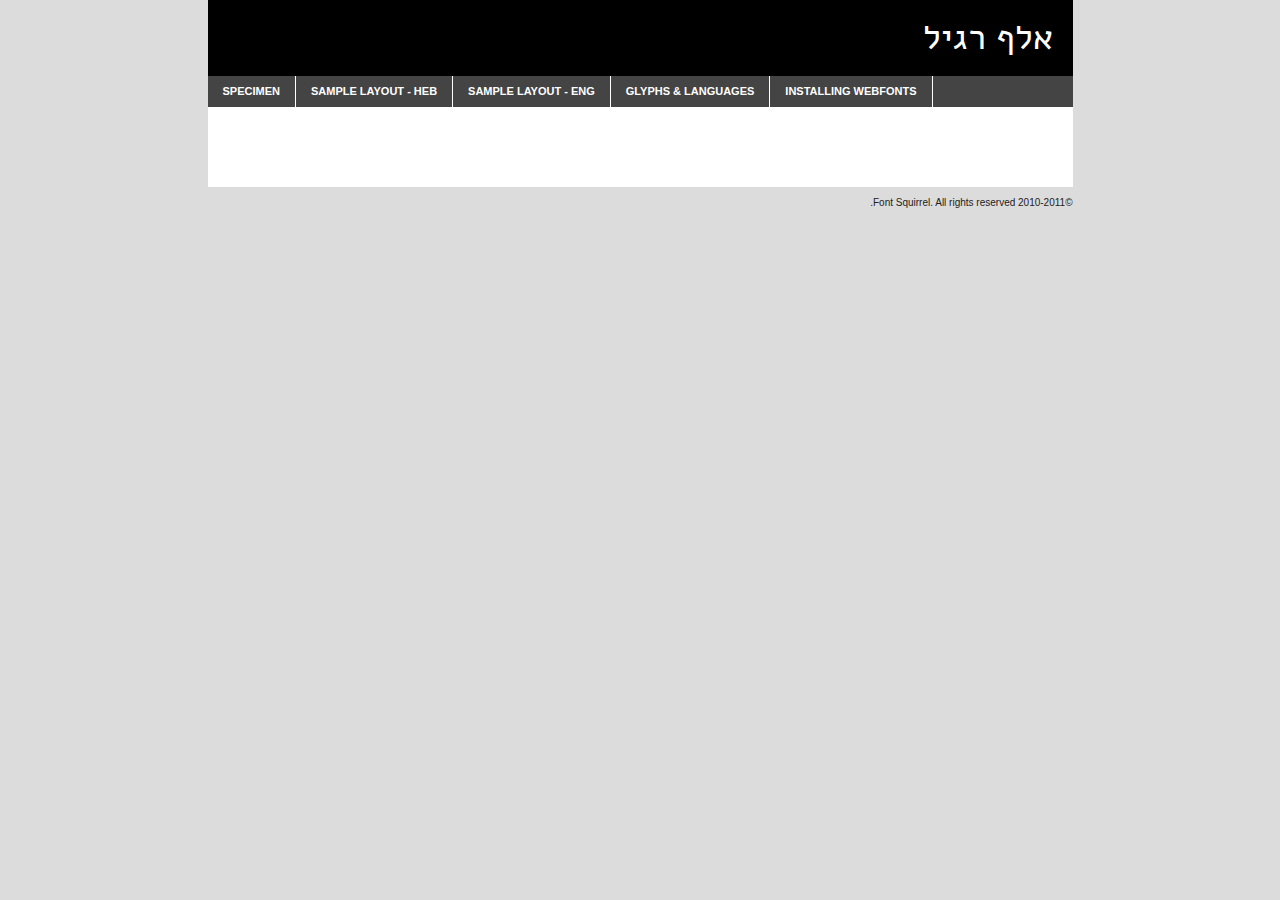
<file: fonts/Alef-Webfont/Alef-regular.html>
<!DOCTYPE html PUBLIC "-//W3C//DTD XHTML 1.0 Transitional//EN"
	"http://www.w3.org/TR/xhtml1/DTD/xhtml1-transitional.dtd">

<html xmlns="http://www.w3.org/1999/xhtml" xml:lang="en" lang="en">
<head>
	<meta http-equiv="Content-Type" content="text/html; charset=utf-8" />
	<script src="http://ajax.googleapis.com/ajax/libs/jquery/1.7.2/jquery.min.js" type="text/javascript" charset="utf-8"></script>
	<script src="specimen_files/easytabs.js" type="text/javascript" charset="utf-8"></script>
	<link rel="stylesheet" href="specimen_files/specimen_stylesheet.css" type="text/css" charset="utf-8" />
	<link rel="stylesheet" href="stylesheet.css" type="text/css" charset="utf-8" />

	<style type="text/css">
					body{
  				  font-family: 'Alef';
  				  font-weight: normal;
							}
					.sidebar ol li{
						list-style: decimal;
						margin: 0 24px 10px 0;
						line-height: 1.4em;
					}
		</style>

	<title>Alef Regular Specimen</title>
	
	
	<script type="text/javascript" charset="utf-8">
		$(document).ready(function() {
			$('#container').easyTabs({defaultContent:1});
		});
	</script>
</head>

<body dir="rtl">
<div id="container">
	<div id="header">
		אלף רגיל	</div>
	<ul class="tabs">
		<li><a href="#specimen">Specimen</a></li>
		<li><a href="#layout-h">Sample Layout - Heb</a></li>
		<li><a href="#layout-e">Sample Layout - Eng</a></li>
		<li><a href="#glyphs">Glyphs &amp; Languages</a></li>
		<li><a href="#installing">Installing Webfonts</a></li>
		
	</ul>
	
	<div id="main_content">

		
			<div id="specimen">
		
				<div class="section">
					<div class="grid12 firstcol">
						<div class="huge">אבגד</div>
					</div>
				</div>
		
				<div class="section">
					<div class="glyph_range">א&#x200B;ב&#x200B;ג&#x200B;ד&#x200B;ה&#x200B;ו&#x200B;ז&#x200B;ח&#x200B;ט&#x200B;י&#x200B;כ&#x200B;ך&#x200B;ל&#x200B;מ&#x200B;ם&#x200B;נ&#x200B;ן&#x200B;ס&#x200B;ע&#x200B;פ&#x200B;ף&#x200B;צ&#x200B;ץ&#x200B;ק&#x200B;ר&#x200B;ש&#x200B;ת&#x200B;A&#x200B;B&#x200b;C&#x200b;D&#x200b;E&#x200b;F&#x200b;G&#x200b;H&#x200b;I&#x200b;J&#x200b;K&#x200b;L&#x200b;M&#x200b;N&#x200b;O&#x200b;P&#x200b;Q&#x200b;R&#x200b;S&#x200b;T&#x200b;U&#x200b;V&#x200b;W&#x200b;X&#x200b;Y&#x200b;Z&#x200b;a&#x200b;b&#x200b;c&#x200b;d&#x200b;e&#x200b;f&#x200b;g&#x200b;h&#x200b;i&#x200b;j&#x200b;k&#x200b;l&#x200b;m&#x200b;n&#x200b;o&#x200b;p&#x200b;q&#x200b;r&#x200b;s&#x200b;t&#x200b;u&#x200b;v&#x200b;w&#x200b;x&#x200b;y&#x200b;z&#x200b;1&#x200b;2&#x200b;3&#x200b;4&#x200b;5&#x200b;6&#x200b;7&#x200b;8&#x200b;9&#x200b;0&#x200b;&amp;&#x200b;.&#x200b;,&#x200b;?&#x200b;!&#x200b;&#64;&#x200b;(&#x200b;)&#x200b;#&#x200b;$&#x200b;%&#x200b;*&#x200b;+&#x200b;-&#x200b;=&#x200b;:&#x200b;;</div>
				</div>
				<div class="section">
					<div class="grid12 firstcol">
						<table class="sample_table">
							<tr><td>10</td><td class="size10">אבגדהוזחטיכךלמםנןסעפףצץקרשתabcdefghijklmnopqrstuvwxyzABCDEFGHIJKLMNOPQRSTUVWXYZ0123456789abcdefghijklmnopqrstuvwxyzABCDEFGHIJKLMNOPQRSTUVWXYZ0123456789abcdefghijklmnopqrstuvwxyzABCDEFGHIJKLMNOPQRSTUVWXYZ</td></tr>
							<tr><td>11</td><td class="size11">אבגדהוזחטיכךלמםנןסעפףצץקרשתabcdefghijklmnopqrstuvwxyzABCDEFGHIJKLMNOPQRSTUVWXYZ0123456789abcdefghijklmnopqrstuvwxyzABCDEFGHIJKLMNOPQRSTUVWXYZ0123456789abcdefghijklmnopqrstuvwxyzABCDEFGHIJKLMNOPQRSTUVWXYZ</td></tr>
							<tr><td>12</td><td class="size12">אבגדהוזחטיכךלמםנןסעפףצץקרשתabcdefghijklmnopqrstuvwxyzABCDEFGHIJKLMNOPQRSTUVWXYZ0123456789abcdefghijklmnopqrstuvwxyzABCDEFGHIJKLMNOPQRSTUVWXYZ0123456789abcdefghijklmnopqrstuvwxyzABCDEFGHIJKLMNOPQRSTUVWXYZ</td></tr>
							<tr><td>13</td><td class="size13">אבגדהוזחטיכךלמםנןסעפףצץקרשתabcdefghijklmnopqrstuvwxyzABCDEFGHIJKLMNOPQRSTUVWXYZ0123456789abcdefghijklmnopqrstuvwxyzABCDEFGHIJKLMNOPQRSTUVWXYZ0123456789abcdefghijklmnopqrstuvwxyzABCDEFGHIJKLMNOPQRSTUVWXYZ</td></tr>
							<tr><td>14</td><td class="size14">אבגדהוזחטיכךלמםנןסעפףצץקרשתabcdefghijklmnopqrstuvwxyzABCDEFGHIJKLMNOPQRSTUVWXYZ0123456789abcdefghijklmnopqrstuvwxyzABCDEFGHIJKLMNOPQRSTUVWXYZ0123456789abcdefghijklmnopqrstuvwxyzABCDEFGHIJKLMNOPQRSTUVWXYZ</td></tr>
							<tr><td>16</td><td class="size16">אבגדהוזחטיכךלמםנןסעפףצץקרשתabcdefghijklmnopqrstuvwxyzABCDEFGHIJKLMNOPQRSTUVWXYZ0123456789abcdefghijklmnopqrstuvwxyzABCDEFGHIJKLMNOPQRSTUVWXYZ</td></tr>
							<tr><td>18</td><td class="size18">אבגדהוזחטיכךלמםנןסעפףצץקרשתabcdefghijklmnopqrstuvwxyzABCDEFGHIJKLMNOPQRSTUVWXYZ0123456789abcdefghijklmnopqrstuvwxyzABCDEFGHIJKLMNOPQRSTUVWXYZ</td></tr>
							<tr><td>20</td><td class="size20">אבגדהוזחטיכךלמםנןסעפףצץקרשתabcdefghijklmnopqrstuvwxyzABCDEFGHIJKLMNOPQRSTUVWXYZ0123456789abcdefghijklmnopqrstuvwxyzABCDEFGHIJKLMNOPQRSTUVWXYZ</td></tr>
							<tr><td>24</td><td class="size24">אבגדהוזחטיכךלמםנןסעפףצץקרשתabcdefghijklmnopqrstuvwxyzABCDEFGHIJKLMNOPQRSTUVWXYZ0123456789abcdefghijklmnopqrstuvwxyzABCDEFGHIJKLMNOPQRSTUVWXYZ</td></tr>
							<tr><td>30</td><td class="size30">אבגדהוזחטיכךלמםנןסעפףצץקרשתabcdefghijklmnopqrstuvwxyzABCDEFGHIJKLMNOPQRSTUVWXYZ0123456789abcdefghijklmnopqrstuvwxyzABCDEFGHIJKLMNOPQRSTUVWXYZ</td></tr>
							<tr><td>36</td><td class="size36">אבגדהוזחטיכךלמםנןסעפףצץקרשתabcdefghijklmnopqrstuvwxyzABCDEFGHIJKLMNOPQRSTUVWXYZ0123456789abcdefghijklmnopqrstuvwxyzABCDEFGHIJKLMNOPQRSTUVWXYZ</td></tr>
							<tr><td>48</td><td class="size48">אבגדהוזחטיכךלמםנןסעפףצץקרשתabcdefghijklmnopqrstuvwxyzABCDEFGHIJKLMNOPQRSTUVWXYZ0123456789abcdefghijklmnopqrstuvwxyzABCDEFGHIJKLMNOPQRSTUVWXYZ</td></tr>
							<tr><td>60</td><td class="size60">אבגדהוזחטיכךלמםנןסעפףצץקרשתabcdefghijklmnopqrstuvwxyzABCDEFGHIJKLMNOPQRSTUVWXYZ0123456789abcdefghijklmnopqrstuvwxyzABCDEFGHIJKLMNOPQRSTUVWXYZ</td></tr>
							<tr><td>72</td><td class="size72">אבגדהוזחטיכךלמםנןסעפףצץקרשתabcdefghijklmnopqrstuvwxyzABCDEFGHIJKLMNOPQRSTUVWXYZ0123456789abcdefghijklmnopqrstuvwxyzABCDEFGHIJKLMNOPQRSTUVWXYZ</td></tr>
							<tr><td>90</td><td class="size90">אבגדהוזחטיכךלמםנןסעפףצץקרשתabcdefghijklmnopqrstuvwxyzABCDEFGHIJKLMNOPQRSTUVWXYZ0123456789abcdefghijklmnopqrstuvwxyzABCDEFGHIJKLMNOPQRSTUVWXYZ</td></tr>
						</table>
				
					</div>
			
				</div>
		
		
		
								<div class="section" id="bodycomparison">


										<div id="xheight">
				<div class="fontbody">&#xE000;&#xE000;&#xE000;&#xE000;&#xE000;&#xE000;&#xE000;&#xE000;&#xE000;&#xE000;&#xE000;&#xE000;&#xE000;&#xE000;&#xE000;&#xE000;&#xE000;&#xE000;&#xE000;&#xE000;&#xE000;&#xE000;&#xE000;&#xE000;&#xE000;&#xE000;&#xE000;&#xE000;&#xE000;&#xE000;&#xE000;&#xE000;&#xE000;&#xE000;&#xE000;&#xE000;&#xE000;&#xE000;&#xE000;&#xE000;&#xE000;&#xE000;&#xE000;&#xE000;&#xE000;&#xE000;&#xE000;&#xE000;&#xE000;&#xE000;&#xE000;&#xE000;&#xE000;&#xE000;&#xE000;&#xE000;&#xE000;&#xE000;&#xE000;&#xE000;&#xE000;&#xE000;&#xE000;&#xE000;&#xE000;&#xE000;&#xE000;&#xE000;&#xE000;&#xE000;&#xE000;&#xE000;&#xE000;&#xE000;&#xE000;&#xE000;&#xE000;&#xE000;&#xE000;&#xE000;&#xE000;&#xE000;&#xE000;&#xE000;&#xE000;&#xE000;&#xE000;&#xE000;&#xE000;&#xE000;&#xE000;&#xE000;&#xE000;&#xE000;&#xE000;&#xE000;&#xE000;&#xE000;&#xE000;לגוף</div><div class="arialbody">לגוף</div><div class="verdanabody">לגוף</div><div class="georgiabody">לגוף</div></div>
										<div class="fontbody" style="z-index:1">
											לגוף<span>Alef</span>
										</div>
										<div class="arialbody" style="z-index:1">
											לגוף<span>Arial</span>
										</div>
										<div class="verdanabody" style="z-index:1">
											לגוף<span>Verdana</span>
										</div>
										<div class="georgiabody" style="z-index:1">
											לגוף<span>Georgia</span>
										</div>



								</div>
		
		
				<div class="section psample psample_row1" id="">
					
					<div class="grid2 firstcol">
						<p class="size10"><span>10.</span> זה רעך יצחק הטייס, מתעופף כנשר גדול בין שמים וארץ. The quick brown fox jumps over the lazy dog. זה רעך יצחק the dog, מתעופף כנשר גדול over the lazy שועל.  גם אני כמו כל היהודים עסוק במספרים 24/7, 12 חודשים. Abc, easy as 123. Or simple as do, re, mi. Abc, 123, baby, you and me girl</p>
			
					</div>
					<div class="grid3">
						<p class="size11"><span>11.</span> זה רעך יצחק הטייס, מתעופף כנשר גדול בין שמים וארץ. The quick brown fox jumps over the lazy dog. זה רעך יצחק the dog, מתעופף כנשר גדול over the lazy שועל.  גם אני כמו כל היהודים עסוק במספרים 24/7, 12 חודשים. Abc, easy as 123. Or simple as do, re, mi. Abc, 123, baby, you and me girl</p>
			
					</div>
					<div class="grid3">
						<p class="size12"><span>12.</span>זה רעך יצחק הטייס, מתעופף כנשר גדול בין שמים וארץ. The quick brown fox jumps over the lazy dog. זה רעך יצחק the dog, מתעופף כנשר גדול over the lazy שועל.  גם אני כמו כל היהודים עסוק במספרים 24/7, 12 חודשים. Abc, easy as 123. Or simple as do, re, mi. Abc, 123, baby, you and me girl</p>
			
					</div>
					<div class="grid4">
						<p class="size13"><span>13.</span>זה רעך יצחק הטייס, מתעופף כנשר גדול בין שמים וארץ. The quick brown fox jumps over the lazy dog. זה רעך יצחק the dog, מתעופף כנשר גדול over the lazy שועל.  גם אני כמו כל היהודים עסוק במספרים 24/7, 12 חודשים. Abc, easy as 123. Or simple as do, re, mi. Abc, 123, baby, you and me girl</p>
			
					</div>
					<div class="white_blend"></div>
					
				</div>
				<div class="section psample psample_row2" id="">
					<div class="grid3 firstcol">
						<p class="size14"><span>14.</span>זה רעך יצחק הטייס, מתעופף כנשר גדול בין שמים וארץ. The quick brown fox jumps over the lazy dog. זה רעך יצחק the dog, מתעופף כנשר גדול over the lazy שועל.  גם אני כמו כל היהודים עסוק במספרים 24/7, 12 חודשים. Abc, easy as 123. Or simple as do, re, mi. Abc, 123, baby, you and me girl</p>>
			
					</div>
					<div class="grid4">
						<p class="size16"><span>16.</span>זה רעך יצחק הטייס, מתעופף כנשר גדול בין שמים וארץ. The quick brown fox jumps over the lazy dog. זה רעך יצחק the dog, מתעופף כנשר גדול over the lazy שועל.  גם אני כמו כל היהודים עסוק במספרים 24/7, 12 חודשים. Abc, easy as 123. Or simple as do, re, mi. Abc, 123, baby, you and me girl</p>>
			
					</div>
					<div class="grid5">
						<p class="size18"><span>18.</span>זה רעך יצחק הטייס, מתעופף כנשר גדול בין שמים וארץ. The quick brown fox jumps over the lazy dog. זה רעך יצחק the dog, מתעופף כנשר גדול over the lazy שועל.  גם אני כמו כל היהודים עסוק במספרים 24/7, 12 חודשים. Abc, easy as 123. Or simple as do, re, mi. Abc, 123, baby, you and me girl</p>>
			
					</div>

					<div class="white_blend"></div>

				</div>
				
				<div class="section psample psample_row3" id="">
					<div class="grid5 firstcol">
						<p class="size20"><span>20.</span>זה רעך יצחק הטייס, מתעופף כנשר גדול בין שמים וארץ. The quick brown fox jumps over the lazy dog. זה רעך יצחק the dog, מתעופף כנשר גדול over the lazy שועל.  גם אני כמו כל היהודים עסוק במספרים 24/7, 12 חודשים. Abc, easy as 123. Or simple as do, re, mi. Abc, 123, baby, you and me girl</p>>
					</div>
					<div class="grid7">
						<p class="size24"><span>24.</span>זה רעך יצחק הטייס, מתעופף כנשר גדול בין שמים וארץ. The quick brown fox jumps over the lazy dog. זה רעך יצחק the dog, מתעופף כנשר גדול over the lazy שועל.  גם אני כמו כל היהודים עסוק במספרים 24/7, 12 חודשים. Abc, easy as 123. Or simple as do, re, mi. Abc, 123, baby, you and me girl</p>>
					</div>
					
					<div class="white_blend"></div>
					
				</div>
				
				<div class="section psample psample_row4" id="">
					<div class="grid12 firstcol">
						<p class="size30"><span>30.</span>זה רעך יצחק הטייס, מתעופף כנשר גדול בין שמים וארץ. The quick brown fox jumps over the lazy dog. זה רעך יצחק the dog, מתעופף כנשר גדול over the lazy שועל.  גם אני כמו כל היהודים עסוק במספרים 24/7, 12 חודשים. Abc, easy as 123. Or simple as do, re, mi. Abc, 123, baby, you and me girl</p>>
					</div>
					<div class="white_blend"></div>
					
				</div>
				
				
				
				<div class="section psample psample_row1 fullreverse">
					<div class="grid2 firstcol">
						<p class="size10"><span>10.</span>זה רעך יצחק הטייס, מתעופף כנשר גדול בין שמים וארץ. The quick brown fox jumps over the lazy dog. זה רעך יצחק the dog, מתעופף כנשר גדול over the lazy שועל.  גם אני כמו כל היהודים עסוק במספרים 24/7, 12 חודשים. Abc, easy as 123. Or simple as do, re, mi. Abc, 123, baby, you and me girl</p>>
			
					</div>
					<div class="grid3">
						<p class="size11"><span>11.</span>זה רעך יצחק הטייס, מתעופף כנשר גדול בין שמים וארץ. The quick brown fox jumps over the lazy dog. זה רעך יצחק the dog, מתעופף כנשר גדול over the lazy שועל.  גם אני כמו כל היהודים עסוק במספרים 24/7, 12 חודשים. Abc, easy as 123. Or simple as do, re, mi. Abc, 123, baby, you and me girl</p>>
			
					</div>
					<div class="grid3">
						<p class="size12"><span>12.</span>זה רעך יצחק הטייס, מתעופף כנשר גדול בין שמים וארץ. The quick brown fox jumps over the lazy dog. זה רעך יצחק the dog, מתעופף כנשר גדול over the lazy שועל.  גם אני כמו כל היהודים עסוק במספרים 24/7, 12 חודשים. Abc, easy as 123. Or simple as do, re, mi. Abc, 123, baby, you and me girl</p>>
			
					</div>
					<div class="grid4">
						<p class="size13"><span>13.</span>זה רעך יצחק הטייס, מתעופף כנשר גדול בין שמים וארץ. The quick brown fox jumps over the lazy dog. זה רעך יצחק the dog, מתעופף כנשר גדול over the lazy שועל.  גם אני כמו כל היהודים עסוק במספרים 24/7, 12 חודשים. Abc, easy as 123. Or simple as do, re, mi. Abc, 123, baby, you and me girl</p>>
			
					</div>
					<div class="black_blend"></div>
					
				</div>
				
				<div class="section psample psample_row2 fullreverse">
					<div class="grid3 firstcol">
						<p class="size14"><span>14.</span>זה רעך יצחק הטייס, מתעופף כנשר גדול בין שמים וארץ. The quick brown fox jumps over the lazy dog. זה רעך יצחק the dog, מתעופף כנשר גדול over the lazy שועל.  גם אני כמו כל היהודים עסוק במספרים 24/7, 12 חודשים. Abc, easy as 123. Or simple as do, re, mi. Abc, 123, baby, you and me girl</p>>
			
					</div>
					<div class="grid4">
						<p class="size16"><span>16.</span>זה רעך יצחק הטייס, מתעופף כנשר גדול בין שמים וארץ. The quick brown fox jumps over the lazy dog. זה רעך יצחק the dog, מתעופף כנשר גדול over the lazy שועל.  גם אני כמו כל היהודים עסוק במספרים 24/7, 12 חודשים. Abc, easy as 123. Or simple as do, re, mi. Abc, 123, baby, you and me girl</p>>
			
					</div>
					<div class="grid5">
						<p class="size18"><span>18.</span>זה רעך יצחק הטייס, מתעופף כנשר גדול בין שמים וארץ. The quick brown fox jumps over the lazy dog. זה רעך יצחק the dog, מתעופף כנשר גדול over the lazy שועל.  גם אני כמו כל היהודים עסוק במספרים 24/7, 12 חודשים. Abc, easy as 123. Or simple as do, re, mi. Abc, 123, baby, you and me girl</p>>
			
					</div>
					<div class="black_blend"></div>

				</div>
				
				<div class="section psample fullreverse psample_row3" id="">
					<div class="grid5 firstcol">
						<p class="size20"><span>20.</span>זה רעך יצחק הטייס, מתעופף כנשר גדול בין שמים וארץ. The quick brown fox jumps over the lazy dog. זה רעך יצחק the dog, מתעופף כנשר גדול over the lazy שועל.  גם אני כמו כל היהודים עסוק במספרים 24/7, 12 חודשים. Abc, easy as 123. Or simple as do, re, mi. Abc, 123, baby, you and me girl</p>>
					</div>
					<div class="grid7">
						<p class="size24"><span>24.</span>זה רעך יצחק הטייס, מתעופף כנשר גדול בין שמים וארץ. The quick brown fox jumps over the lazy dog. זה רעך יצחק the dog, מתעופף כנשר גדול over the lazy שועל.  גם אני כמו כל היהודים עסוק במספרים 24/7, 12 חודשים. Abc, easy as 123. Or simple as do, re, mi. Abc, 123, baby, you and me girl</p>>
					</div>
					
					<div class="black_blend"></div>
					
				</div>
				
				<div class="section psample fullreverse psample_row4" id="" style="border-bottom: 20px #000 solid;">
					<div class="grid12 firstcol">
						<p class="size30"><span>30.</span>זה רעך יצחק הטייס, מתעופף כנשר גדול בין שמים וארץ. The quick brown fox jumps over the lazy dog. זה רעך יצחק the dog, מתעופף כנשר גדול over the lazy שועל.  גם אני כמו כל היהודים עסוק במספרים 24/7, 12 חודשים. Abc, easy as 123. Or simple as do, re, mi. Abc, 123, baby, you and me girl</p>>
					</div>
					<div class="black_blend"></div>
					
				</div>
				
				
				
				
			</div>
			
			<div id="layout-h" class="layout">
				
				<div class="section">
					
					<div class="grid12 firstcol">
						<h1>אות פתיחה</h1>
						<h2>28.7.12 — סט אותיות מלא בעברית ולטינית, כולל נִיקּוּד מְתוּכְנָת!</h2>
						
						<p class="byline">ע"י <a href="#link">מיכל סהר והטייס (הגילדה) ומושון זר־אביב</a></p>
					</div>
				</div>
				<div class="section">
					<div class="grid8 firstcol">
						<p class="large">אות פתיחה – עיצוב ותיעוד יצירת טיפוס־אות עברית מותאם למסך וחופשי לשימוש. </p>

						
						<h3>המרחב הטכנולוגי הקיים והצורך ביוזמה עברית</h3>

						<p>בשנים האחרונות מתחזקת מגמה שבה אפילו דוברי עברית מעדיפים כתיבה וקריאה באנגלית על פני עברית. אתרי אינטרנט ישראליים מוותרים על העברית בכלל ועושה רושם שמקומה של העברית ברשת ובמכשירים ניידים בפרט ועל גבי מסכים בכלל הולך ונדחק. אין ספק שלגלובליזציה ולשליטתה של השפה האנגלית ברשת יש תפקיד מרכזי במגמה אך ישנו היבט נוסף לבעיה שאתו דווקא ניתן להתמודד. רמת הקריאוּת של טקסט על מסך נקבעת על ידי עיצוב האותיות, אופיין, הדרך שבה הן מסודרות יחד ובעיקר הדרך בה הן מיוצגות על המסך בגדלים קטנים. נושא זה כמעט מוזנח לחלוטין בשפה העברית. </p>

						<p>בזמן שבאירופה וארה"ב עוסקים כבר שנים בהתאמת גופנים למסך, בעברית ההיצע נמוך ביותר ולמעשה נוצר מצב שבו על אף הפוטנציאל הרחב, מעצבי ממשק ואתרים עדיין נאלצים להשתמש כמעט בלעדית בגופן 'אריאל, אשר נותן מענה מצומצם מאוד לצרכים המגוונים הנדרשים כיום. יתרה מזאת, 'אריאל' עוצב בהשראת הגופן 'נרקיס חדש' כניסיון ליצר גרסה עברית לגופן הלועזי 'Arial' שאף הוא פותח כגרסה לקויה לגופן הסנס-סריפי המודרני 'Helvetica'.</p>

						<p>בשנה האחרונה (מאז השקת הדפדפן Firefox 3.6) יושם תקן ה-@font-face בכל הדפדפנים הפופולריים. @font-face מאפשר להטמיע כל פונט בדף אינטרנט בדומה לשימוש בתמונה. אימוץ רחב זה של סטנדרטים אינטרנטיים פתח מגוון רחב של אפשרויות למפתחים מעצבים ומשתמשים להרחיב את השימוש מעבר למגוון המצומצם של הגופנים הקנייניים המוטמעים במערכות ההפעלה. התפתחות זו מורגשת בצורה רחבה בעולם ובאה לידי ביטוי הן בשירותי טיפוגרפיה מקוונים כמו Typekit.com, הן בספריות גופנים חופשיים כגון Google Font Library והן בפריחה של עיצוב טיפוגרפי עשיר ואיכותי ברשת כולה. עם זאת, אימוץ התקן לא פתר את הבעיה כולה. על מנת להשתמש בפונט לקריאת טקסט יש להתאימו למסך, אחרת האותיות מטושטשות ורמת הקריאוּת נפגמת.</p>

						<p>יש צורך בגופנים עבריים אותנטיים אשר יבטיחו קריאוּת גבוהה ויעוצבו על בסיס מורשת הכתב העברי ועל פי הדרישות הקפדניות של עיצוב טיפוגרפי למסך (במיוחד בגדלים קטנים). יש לפתח תיעוד שקוף, פתוח ונגיש לציבור הרחב על מנת ליצר בסיס מקצועי וטכני לעיצוב גופני מסך עבריים נוספים. בפנינו חלון ההזדמנויות נדיר, לעודד עיצוב אותיות איכותי כאתגר מקומי לפיתוח גופנים כתוכנה חופשית.</p>
						
						<p>אנו פועלים לקבל סיוע רשמי של יצרניות התוכנה המובילות בישראל ובעולם, לתמוך בפרויקט הן כלכלית והן על ידי התחייבות לשיווקו של הגופן במסגרת חבילת הגופנים הכלולה במערכת ההפעלה. גוגל היא הראשונה שהתחייבה לתמוך בפרויקט, אך עם זאת, בכוונתנו לקדם שיתופי פעולה דומים גם עם גופים כמו מיקרוסופט ואפל.</p>

						<h3>מי אנחנו?</h3>

						<p>"הגילדה" היא חברת בוטיק לעיצוב פונטים שיוסדה ב-2002 ע"י המעצבים הגרפיים <a href="http://www.michalsahar.com/" target="_blank">מיכל סהר</a> ו<a href="http://www.hatayas.co.il/" target="_blank">דני מירב (הטייס)</a>. במהלך שנים אלו עיצבנו כשלושים גופנים מוכָרים ומוערכים בשדה החזותי בארץ. שנינו עוסקים בהוראת עיצוב טיפוגרפי ועיצוב גופנים באקדמיה בצלאל ובמכללת שנקר לעיצוב.</p>

						<p>אחד הפרויקטים החשובים ב"גילדה": "הגילדה קלאסיק" – פרויקט בו בחרנו לחדש מספר גופנים עבריים קלאסיים על מנת 'להחיות' את השימוש בהם, ולהתאים אותם לרמת הדיגיטציה הנדרשת כיום לדפוס. (יש לציין שחלק מהגופנים הנ"ל סבלו מגרסאות דיגיטליות עילגות). <a href="http://www.hagilda.com/" target="_blank">www.hagilda.com</a></p>
						
						<p><a href="http://mushon.com">מושון זר־אביב</a> גם הוא מעצב גרפי ושותף מיסד ב<a href="http://shual.com">שועל, סטודיו לעיצוב</a> בעל דגש טכנולוגי ועיסוק מיוחד בקוד פתוח. מושון הרצה במסגרת התואר השני בתקשורת של אוניברסיטת ניו יורק ובמסגרת המחלקה לעיצוב גרפי באוניברסיטת Parsons. החל מ2010 מלמד מושון עיצוב בקוד פתוח במחלקה לתקשורת חזותית בבצלאל. מושון הוא גם היוזם (יחד עם נעים קאמל ואמיר דותן) של העצומה 'The Right To Flash' אשר ב-2003 קראה לחברת מקרומדיה לתמוך בשפות הנכתבות מימין לשמאל (כגון עברית, ערבית, פרסית, אורדו…) בתוכנת Flash אשר בזמנו הזניחה את נושא הלוקליזציה למזרח התיכון. העצומה שזכתה להד ותמיכה רחבה במזה"ת ובעולם, גם זכתה לביקורת צודקת מצד קהילת הקוד הפתוח אשר ביקרה את תלותה של קהילת מפתחי הפלאש בסביבת פיתוח סגורה אשר תלויה לחלוטין בשיקוליה התאגידיים של מקרומדיה.</p>
						
					</div>
					
					<div class="grid4 sidebar">
						
						<div class="box reverse">
							<p class="last">מפעל החייאת השפה העברית הוא מהמשימות הציוניות הראויות ביותר, שותפים בו בלשנים, סופרים, משוררים וגם מעצבי אותיות. לפני קום המדינה ובשנותיה הראשונות פעלו מספר מעצבים כדי לשמר את האות העברית ובו זמנית לעדכן אותה אל הזמנים המשתנים (בעיקר בהשפעת טיפוגרפיה מודרניסטית).</p>
						</div>
						
						<p class="caption">שיפור המצב הקיים</p>
						
						<h3>יעדי היוזמה</h3>
						
						<ol>
  						<li>הבטחת המשכיות ההבעה והקריאות בעברית על גבי מסך מחשב בכלל וברשת האינטרנט בפרט.</li>
  						<li>יצירת גופן עברי חופשי חדש אשר יכפיל פי שתיים (!) את ההיצע לעיצוב טיפוגרפי עברי למסך.</li>
  						<li>תיעוד עברי לתהליך ולדגשים ליצירת גופנים למסך כולל התייחסות לתהליך ה"hinting" המורכב.</li>
  						<li>הרחבת ההתמחות בעיצוב טיפוגרפיית מסך בקרב הקהילה האקדמית (בבצלאל ובשנקר).</li>
  						<li>יצירת תשתית רחבה (גם מעבר לגבולות האקדמיה) להמשך פיתוח גופני מסך פתוחים בעברית.</li>
						</ol>
					</div>
				</div>
				
				<div class="section psample psample_row1" id="">
					
					<div class="grid2 firstcol">
						<p class="size10"><span>10.</span>א בְּרֵאשִׁית, בָּרָא אֱלֹהִים, אֵת הַשָּׁמַיִם, וְאֵת הָאָרֶץ.  ב וְהָאָרֶץ, הָיְתָה תֹהוּ וָבֹהוּ, וְחֹשֶׁךְ, עַל-פְּנֵי תְהוֹם; וְרוּחַ אֱלֹהִים, מְרַחֶפֶת עַל-פְּנֵי הַמָּיִם.  ג וַיֹּאמֶר אֱלֹהִים, יְהִי אוֹר; וַיְהִי-אוֹר.  ד וַיַּרְא אֱלֹהִים אֶת-הָאוֹר, כִּי-טוֹב; וַיַּבְדֵּל אֱלֹהִים, בֵּין הָאוֹר וּבֵין הַחֹשֶׁךְ.  ה וַיִּקְרָא אֱלֹהִים לָאוֹר יוֹם, וְלַחֹשֶׁךְ קָרָא לָיְלָה; וַיְהִי-עֶרֶב וַיְהִי-בֹקֶר, יוֹם אֶחָד.</p>
			
					</div>
					<div class="grid3">
						<p class="size11"><span>11.</span>א בְּרֵאשִׁית, בָּרָא אֱלֹהִים, אֵת הַשָּׁמַיִם, וְאֵת הָאָרֶץ.  ב וְהָאָרֶץ, הָיְתָה תֹהוּ וָבֹהוּ, וְחֹשֶׁךְ, עַל-פְּנֵי תְהוֹם; וְרוּחַ אֱלֹהִים, מְרַחֶפֶת עַל-פְּנֵי הַמָּיִם.  ג וַיֹּאמֶר אֱלֹהִים, יְהִי אוֹר; וַיְהִי-אוֹר.  ד וַיַּרְא אֱלֹהִים אֶת-הָאוֹר, כִּי-טוֹב; וַיַּבְדֵּל אֱלֹהִים, בֵּין הָאוֹר וּבֵין הַחֹשֶׁךְ.  ה וַיִּקְרָא אֱלֹהִים לָאוֹר יוֹם, וְלַחֹשֶׁךְ קָרָא לָיְלָה; וַיְהִי-עֶרֶב וַיְהִי-בֹקֶר, יוֹם אֶחָד.</p>
			
					</div>
					<div class="grid3">
						<p class="size12"><span>12.</span>א בְּרֵאשִׁית, בָּרָא אֱלֹהִים, אֵת הַשָּׁמַיִם, וְאֵת הָאָרֶץ.  ב וְהָאָרֶץ, הָיְתָה תֹהוּ וָבֹהוּ, וְחֹשֶׁךְ, עַל-פְּנֵי תְהוֹם; וְרוּחַ אֱלֹהִים, מְרַחֶפֶת עַל-פְּנֵי הַמָּיִם.  ג וַיֹּאמֶר אֱלֹהִים, יְהִי אוֹר; וַיְהִי-אוֹר.  ד וַיַּרְא אֱלֹהִים אֶת-הָאוֹר, כִּי-טוֹב; וַיַּבְדֵּל אֱלֹהִים, בֵּין הָאוֹר וּבֵין הַחֹשֶׁךְ.  ה וַיִּקְרָא אֱלֹהִים לָאוֹר יוֹם, וְלַחֹשֶׁךְ קָרָא לָיְלָה; וַיְהִי-עֶרֶב וַיְהִי-בֹקֶר, יוֹם אֶחָד.</p>
			
					</div>
					<div class="grid4">
						<p class="size13"><span>13.</span>א בְּרֵאשִׁית, בָּרָא אֱלֹהִים, אֵת הַשָּׁמַיִם, וְאֵת הָאָרֶץ.  ב וְהָאָרֶץ, הָיְתָה תֹהוּ וָבֹהוּ, וְחֹשֶׁךְ, עַל-פְּנֵי תְהוֹם; וְרוּחַ אֱלֹהִים, מְרַחֶפֶת עַל-פְּנֵי הַמָּיִם.  ג וַיֹּאמֶר אֱלֹהִים, יְהִי אוֹר; וַיְהִי-אוֹר.  ד וַיַּרְא אֱלֹהִים אֶת-הָאוֹר, כִּי-טוֹב; וַיַּבְדֵּל אֱלֹהִים, בֵּין הָאוֹר וּבֵין הַחֹשֶׁךְ.  ה וַיִּקְרָא אֱלֹהִים לָאוֹר יוֹם, וְלַחֹשֶׁךְ קָרָא לָיְלָה; וַיְהִי-עֶרֶב וַיְהִי-בֹקֶר, יוֹם אֶחָד.</p>
			
					</div>
					<div class="white_blend"></div>
					
				</div>
				<div class="section psample psample_row2" id="">
					<div class="grid3 firstcol">
						<p class="size14"><span>14.</span>א בְּרֵאשִׁית, בָּרָא אֱלֹהִים, אֵת הַשָּׁמַיִם, וְאֵת הָאָרֶץ.  ב וְהָאָרֶץ, הָיְתָה תֹהוּ וָבֹהוּ, וְחֹשֶׁךְ, עַל-פְּנֵי תְהוֹם; וְרוּחַ אֱלֹהִים, מְרַחֶפֶת עַל-פְּנֵי הַמָּיִם.  ג וַיֹּאמֶר אֱלֹהִים, יְהִי אוֹר; וַיְהִי-אוֹר.  ד וַיַּרְא אֱלֹהִים אֶת-הָאוֹר, כִּי-טוֹב; וַיַּבְדֵּל אֱלֹהִים, בֵּין הָאוֹר וּבֵין הַחֹשֶׁךְ.  ה וַיִּקְרָא אֱלֹהִים לָאוֹר יוֹם, וְלַחֹשֶׁךְ קָרָא לָיְלָה; וַיְהִי-עֶרֶב וַיְהִי-בֹקֶר, יוֹם אֶחָד.</p>
			
					</div>
					<div class="grid4">
						<p class="size16"><span>16.</span>א בְּרֵאשִׁית, בָּרָא אֱלֹהִים, אֵת הַשָּׁמַיִם, וְאֵת הָאָרֶץ.  ב וְהָאָרֶץ, הָיְתָה תֹהוּ וָבֹהוּ, וְחֹשֶׁךְ, עַל-פְּנֵי תְהוֹם; וְרוּחַ אֱלֹהִים, מְרַחֶפֶת עַל-פְּנֵי הַמָּיִם.  ג וַיֹּאמֶר אֱלֹהִים, יְהִי אוֹר; וַיְהִי-אוֹר.  ד וַיַּרְא אֱלֹהִים אֶת-הָאוֹר, כִּי-טוֹב; וַיַּבְדֵּל אֱלֹהִים, בֵּין הָאוֹר וּבֵין הַחֹשֶׁךְ.  ה וַיִּקְרָא אֱלֹהִים לָאוֹר יוֹם, וְלַחֹשֶׁךְ קָרָא לָיְלָה; וַיְהִי-עֶרֶב וַיְהִי-בֹקֶר, יוֹם אֶחָד.</p>
			
					</div>
					<div class="grid5">
						<p class="size18"><span>18.</span>א בְּרֵאשִׁית, בָּרָא אֱלֹהִים, אֵת הַשָּׁמַיִם, וְאֵת הָאָרֶץ.  ב וְהָאָרֶץ, הָיְתָה תֹהוּ וָבֹהוּ, וְחֹשֶׁךְ, עַל-פְּנֵי תְהוֹם; וְרוּחַ אֱלֹהִים, מְרַחֶפֶת עַל-פְּנֵי הַמָּיִם.  ג וַיֹּאמֶר אֱלֹהִים, יְהִי אוֹר; וַיְהִי-אוֹר.  ד וַיַּרְא אֱלֹהִים אֶת-הָאוֹר, כִּי-טוֹב; וַיַּבְדֵּל אֱלֹהִים, בֵּין הָאוֹר וּבֵין הַחֹשֶׁךְ.  ה וַיִּקְרָא אֱלֹהִים לָאוֹר יוֹם, וְלַחֹשֶׁךְ קָרָא לָיְלָה; וַיְהִי-עֶרֶב וַיְהִי-בֹקֶר, יוֹם אֶחָד.</p>
			
					</div>

					<div class="white_blend"></div>

				</div>
				
				<div class="section psample psample_row3" id="">
					<div class="grid5 firstcol">
						<p class="size20"><span>20.</span>א בְּרֵאשִׁית, בָּרָא אֱלֹהִים, אֵת הַשָּׁמַיִם, וְאֵת הָאָרֶץ.  ב וְהָאָרֶץ, הָיְתָה תֹהוּ וָבֹהוּ, וְחֹשֶׁךְ, עַל-פְּנֵי תְהוֹם; וְרוּחַ אֱלֹהִים, מְרַחֶפֶת עַל-פְּנֵי הַמָּיִם.  ג וַיֹּאמֶר אֱלֹהִים, יְהִי אוֹר; וַיְהִי-אוֹר.  ד וַיַּרְא אֱלֹהִים אֶת-הָאוֹר, כִּי-טוֹב; וַיַּבְדֵּל אֱלֹהִים, בֵּין הָאוֹר וּבֵין הַחֹשֶׁךְ.  ה וַיִּקְרָא אֱלֹהִים לָאוֹר יוֹם, וְלַחֹשֶׁךְ קָרָא לָיְלָה; וַיְהִי-עֶרֶב וַיְהִי-בֹקֶר, יוֹם אֶחָד.</p>
					</div>
					<div class="grid7">
						<p class="size24"><span>24.</span>א בְּרֵאשִׁית, בָּרָא אֱלֹהִים, אֵת הַשָּׁמַיִם, וְאֵת הָאָרֶץ.  ב וְהָאָרֶץ, הָיְתָה תֹהוּ וָבֹהוּ, וְחֹשֶׁךְ, עַל-פְּנֵי תְהוֹם; וְרוּחַ אֱלֹהִים, מְרַחֶפֶת עַל-פְּנֵי הַמָּיִם.  ג וַיֹּאמֶר אֱלֹהִים, יְהִי אוֹר; וַיְהִי-אוֹר.  ד וַיַּרְא אֱלֹהִים אֶת-הָאוֹר, כִּי-טוֹב; וַיַּבְדֵּל אֱלֹהִים, בֵּין הָאוֹר וּבֵין הַחֹשֶׁךְ.  ה וַיִּקְרָא אֱלֹהִים לָאוֹר יוֹם, וְלַחֹשֶׁךְ קָרָא לָיְלָה; וַיְהִי-עֶרֶב וַיְהִי-בֹקֶר, יוֹם אֶחָד.</p>
					</div>
					
					<div class="white_blend"></div>
					
				</div>
				
				<div class="section psample psample_row4" id="">
					<div class="grid12 firstcol">
						<p class="size30"><span>30.</span>א בְּרֵאשִׁית, בָּרָא אֱלֹהִים, אֵת הַשָּׁמַיִם, וְאֵת הָאָרֶץ.  ב וְהָאָרֶץ, הָיְתָה תֹהוּ וָבֹהוּ, וְחֹשֶׁךְ, עַל-פְּנֵי תְהוֹם; וְרוּחַ אֱלֹהִים, מְרַחֶפֶת עַל-פְּנֵי הַמָּיִם.  ג וַיֹּאמֶר אֱלֹהִים, יְהִי אוֹר; וַיְהִי-אוֹר.  ד וַיַּרְא אֱלֹהִים אֶת-הָאוֹר, כִּי-טוֹב; וַיַּבְדֵּל אֱלֹהִים, בֵּין הָאוֹר וּבֵין הַחֹשֶׁךְ.  ה וַיִּקְרָא אֱלֹהִים לָאוֹר יוֹם, וְלַחֹשֶׁךְ קָרָא לָיְלָה; וַיְהִי-עֶרֶב וַיְהִי-בֹקֶר, יוֹם אֶחָד.</p>
					</div>
					<div class="white_blend"></div>
					
				</div>
				
				
				
				<div class="section psample psample_row1 fullreverse">
					<div class="grid2 firstcol">
						<p class="size10"><span>10.</span>א בְּרֵאשִׁית, בָּרָא אֱלֹהִים, אֵת הַשָּׁמַיִם, וְאֵת הָאָרֶץ.  ב וְהָאָרֶץ, הָיְתָה תֹהוּ וָבֹהוּ, וְחֹשֶׁךְ, עַל-פְּנֵי תְהוֹם; וְרוּחַ אֱלֹהִים, מְרַחֶפֶת עַל-פְּנֵי הַמָּיִם.  ג וַיֹּאמֶר אֱלֹהִים, יְהִי אוֹר; וַיְהִי-אוֹר.  ד וַיַּרְא אֱלֹהִים אֶת-הָאוֹר, כִּי-טוֹב; וַיַּבְדֵּל אֱלֹהִים, בֵּין הָאוֹר וּבֵין הַחֹשֶׁךְ.  ה וַיִּקְרָא אֱלֹהִים לָאוֹר יוֹם, וְלַחֹשֶׁךְ קָרָא לָיְלָה; וַיְהִי-עֶרֶב וַיְהִי-בֹקֶר, יוֹם אֶחָד.</p>
			
					</div>
					<div class="grid3">
						<p class="size11"><span>11.</span>א בְּרֵאשִׁית, בָּרָא אֱלֹהִים, אֵת הַשָּׁמַיִם, וְאֵת הָאָרֶץ.  ב וְהָאָרֶץ, הָיְתָה תֹהוּ וָבֹהוּ, וְחֹשֶׁךְ, עַל-פְּנֵי תְהוֹם; וְרוּחַ אֱלֹהִים, מְרַחֶפֶת עַל-פְּנֵי הַמָּיִם.  ג וַיֹּאמֶר אֱלֹהִים, יְהִי אוֹר; וַיְהִי-אוֹר.  ד וַיַּרְא אֱלֹהִים אֶת-הָאוֹר, כִּי-טוֹב; וַיַּבְדֵּל אֱלֹהִים, בֵּין הָאוֹר וּבֵין הַחֹשֶׁךְ.  ה וַיִּקְרָא אֱלֹהִים לָאוֹר יוֹם, וְלַחֹשֶׁךְ קָרָא לָיְלָה; וַיְהִי-עֶרֶב וַיְהִי-בֹקֶר, יוֹם אֶחָד.</p>
			
					</div>
					<div class="grid3">
						<p class="size12"><span>12.</span>א בְּרֵאשִׁית, בָּרָא אֱלֹהִים, אֵת הַשָּׁמַיִם, וְאֵת הָאָרֶץ.  ב וְהָאָרֶץ, הָיְתָה תֹהוּ וָבֹהוּ, וְחֹשֶׁךְ, עַל-פְּנֵי תְהוֹם; וְרוּחַ אֱלֹהִים, מְרַחֶפֶת עַל-פְּנֵי הַמָּיִם.  ג וַיֹּאמֶר אֱלֹהִים, יְהִי אוֹר; וַיְהִי-אוֹר.  ד וַיַּרְא אֱלֹהִים אֶת-הָאוֹר, כִּי-טוֹב; וַיַּבְדֵּל אֱלֹהִים, בֵּין הָאוֹר וּבֵין הַחֹשֶׁךְ.  ה וַיִּקְרָא אֱלֹהִים לָאוֹר יוֹם, וְלַחֹשֶׁךְ קָרָא לָיְלָה; וַיְהִי-עֶרֶב וַיְהִי-בֹקֶר, יוֹם אֶחָד.</p>
			
					</div>
					<div class="grid4">
						<p class="size13"><span>13.</span>א בְּרֵאשִׁית, בָּרָא אֱלֹהִים, אֵת הַשָּׁמַיִם, וְאֵת הָאָרֶץ.  ב וְהָאָרֶץ, הָיְתָה תֹהוּ וָבֹהוּ, וְחֹשֶׁךְ, עַל-פְּנֵי תְהוֹם; וְרוּחַ אֱלֹהִים, מְרַחֶפֶת עַל-פְּנֵי הַמָּיִם.  ג וַיֹּאמֶר אֱלֹהִים, יְהִי אוֹר; וַיְהִי-אוֹר.  ד וַיַּרְא אֱלֹהִים אֶת-הָאוֹר, כִּי-טוֹב; וַיַּבְדֵּל אֱלֹהִים, בֵּין הָאוֹר וּבֵין הַחֹשֶׁךְ.  ה וַיִּקְרָא אֱלֹהִים לָאוֹר יוֹם, וְלַחֹשֶׁךְ קָרָא לָיְלָה; וַיְהִי-עֶרֶב וַיְהִי-בֹקֶר, יוֹם אֶחָד.</p>
			
					</div>
					<div class="black_blend"></div>
					
				</div>
				
				<div class="section psample psample_row2 fullreverse">
					<div class="grid3 firstcol">
						<p class="size14"><span>14.</span>א בְּרֵאשִׁית, בָּרָא אֱלֹהִים, אֵת הַשָּׁמַיִם, וְאֵת הָאָרֶץ.  ב וְהָאָרֶץ, הָיְתָה תֹהוּ וָבֹהוּ, וְחֹשֶׁךְ, עַל-פְּנֵי תְהוֹם; וְרוּחַ אֱלֹהִים, מְרַחֶפֶת עַל-פְּנֵי הַמָּיִם.  ג וַיֹּאמֶר אֱלֹהִים, יְהִי אוֹר; וַיְהִי-אוֹר.  ד וַיַּרְא אֱלֹהִים אֶת-הָאוֹר, כִּי-טוֹב; וַיַּבְדֵּל אֱלֹהִים, בֵּין הָאוֹר וּבֵין הַחֹשֶׁךְ.  ה וַיִּקְרָא אֱלֹהִים לָאוֹר יוֹם, וְלַחֹשֶׁךְ קָרָא לָיְלָה; וַיְהִי-עֶרֶב וַיְהִי-בֹקֶר, יוֹם אֶחָד.</p>
			
					</div>
					<div class="grid4">
						<p class="size16"><span>16.</span>א בְּרֵאשִׁית, בָּרָא אֱלֹהִים, אֵת הַשָּׁמַיִם, וְאֵת הָאָרֶץ.  ב וְהָאָרֶץ, הָיְתָה תֹהוּ וָבֹהוּ, וְחֹשֶׁךְ, עַל-פְּנֵי תְהוֹם; וְרוּחַ אֱלֹהִים, מְרַחֶפֶת עַל-פְּנֵי הַמָּיִם.  ג וַיֹּאמֶר אֱלֹהִים, יְהִי אוֹר; וַיְהִי-אוֹר.  ד וַיַּרְא אֱלֹהִים אֶת-הָאוֹר, כִּי-טוֹב; וַיַּבְדֵּל אֱלֹהִים, בֵּין הָאוֹר וּבֵין הַחֹשֶׁךְ.  ה וַיִּקְרָא אֱלֹהִים לָאוֹר יוֹם, וְלַחֹשֶׁךְ קָרָא לָיְלָה; וַיְהִי-עֶרֶב וַיְהִי-בֹקֶר, יוֹם אֶחָד.</p>
			
					</div>
					<div class="grid5">
						<p class="size18"><span>18.</span>א בְּרֵאשִׁית, בָּרָא אֱלֹהִים, אֵת הַשָּׁמַיִם, וְאֵת הָאָרֶץ.  ב וְהָאָרֶץ, הָיְתָה תֹהוּ וָבֹהוּ, וְחֹשֶׁךְ, עַל-פְּנֵי תְהוֹם; וְרוּחַ אֱלֹהִים, מְרַחֶפֶת עַל-פְּנֵי הַמָּיִם.  ג וַיֹּאמֶר אֱלֹהִים, יְהִי אוֹר; וַיְהִי-אוֹר.  ד וַיַּרְא אֱלֹהִים אֶת-הָאוֹר, כִּי-טוֹב; וַיַּבְדֵּל אֱלֹהִים, בֵּין הָאוֹר וּבֵין הַחֹשֶׁךְ.  ה וַיִּקְרָא אֱלֹהִים לָאוֹר יוֹם, וְלַחֹשֶׁךְ קָרָא לָיְלָה; וַיְהִי-עֶרֶב וַיְהִי-בֹקֶר, יוֹם אֶחָד.</p>
			
					</div>
					<div class="black_blend"></div>

				</div>
				
				<div class="section psample fullreverse psample_row3" id="">
					<div class="grid5 firstcol">
						<p class="size20"><span>20.</span>א בְּרֵאשִׁית, בָּרָא אֱלֹהִים, אֵת הַשָּׁמַיִם, וְאֵת הָאָרֶץ.  ב וְהָאָרֶץ, הָיְתָה תֹהוּ וָבֹהוּ, וְחֹשֶׁךְ, עַל-פְּנֵי תְהוֹם; וְרוּחַ אֱלֹהִים, מְרַחֶפֶת עַל-פְּנֵי הַמָּיִם.  ג וַיֹּאמֶר אֱלֹהִים, יְהִי אוֹר; וַיְהִי-אוֹר.  ד וַיַּרְא אֱלֹהִים אֶת-הָאוֹר, כִּי-טוֹב; וַיַּבְדֵּל אֱלֹהִים, בֵּין הָאוֹר וּבֵין הַחֹשֶׁךְ.  ה וַיִּקְרָא אֱלֹהִים לָאוֹר יוֹם, וְלַחֹשֶׁךְ קָרָא לָיְלָה; וַיְהִי-עֶרֶב וַיְהִי-בֹקֶר, יוֹם אֶחָד.</p>
					</div>
					<div class="grid7">
						<p class="size24"><span>24.</span>א בְּרֵאשִׁית, בָּרָא אֱלֹהִים, אֵת הַשָּׁמַיִם, וְאֵת הָאָרֶץ.  ב וְהָאָרֶץ, הָיְתָה תֹהוּ וָבֹהוּ, וְחֹשֶׁךְ, עַל-פְּנֵי תְהוֹם; וְרוּחַ אֱלֹהִים, מְרַחֶפֶת עַל-פְּנֵי הַמָּיִם.  ג וַיֹּאמֶר אֱלֹהִים, יְהִי אוֹר; וַיְהִי-אוֹר.  ד וַיַּרְא אֱלֹהִים אֶת-הָאוֹר, כִּי-טוֹב; וַיַּבְדֵּל אֱלֹהִים, בֵּין הָאוֹר וּבֵין הַחֹשֶׁךְ.  ה וַיִּקְרָא אֱלֹהִים לָאוֹר יוֹם, וְלַחֹשֶׁךְ קָרָא לָיְלָה; וַיְהִי-עֶרֶב וַיְהִי-בֹקֶר, יוֹם אֶחָד.</p>
					</div>
					
					<div class="black_blend"></div>
					
				</div>
				
				<div class="section psample fullreverse psample_row4" id="" style="border-bottom: 20px #000 solid;">
					<div class="grid12 firstcol">
						<p class="size30"><span>30.</span>א בְּרֵאשִׁית, בָּרָא אֱלֹהִים, אֵת הַשָּׁמַיִם, וְאֵת הָאָרֶץ.  ב וְהָאָרֶץ, הָיְתָה תֹהוּ וָבֹהוּ, וְחֹשֶׁךְ, עַל-פְּנֵי תְהוֹם; וְרוּחַ אֱלֹהִים, מְרַחֶפֶת עַל-פְּנֵי הַמָּיִם.  ג וַיֹּאמֶר אֱלֹהִים, יְהִי אוֹר; וַיְהִי-אוֹר.  ד וַיַּרְא אֱלֹהִים אֶת-הָאוֹר, כִּי-טוֹב; וַיַּבְדֵּל אֱלֹהִים, בֵּין הָאוֹר וּבֵין הַחֹשֶׁךְ.  ה וַיִּקְרָא אֱלֹהִים לָאוֹר יוֹם, וְלַחֹשֶׁךְ קָרָא לָיְלָה; וַיְהִי-עֶרֶב וַיְהִי-בֹקֶר, יוֹם אֶחָד.</p>
					</div>
					<div class="black_blend"></div>
					
				</div>
				
			</div>


			
			<div id="layout-e" class="layout" dir="ltr">
				
				<div class="section">
					
					<div class="grid12 firstcol">
						<h1>Alef by Hagilda 2012</h1>
						<h2>28.7.12 — Full character set, Latin and Hebrew with diacritic glyphs!</h2>
						
						<p class="byline">By <a href="#link">Michal Sahar, Danny Meirav (Hagilda) and Mushon Zer-Aviv</a></p>
					</div>
				</div>
				<div class="section">
					<div class="grid8 firstcol">
						<p class="large">Alef - Design and documentation of an open-source typeface for screen in Hebrew and Latin.</p>

						
						<h3>Sample text in French:</h3>

						<p>L'ouragan Vince a été la 21e tempête tropicale, égalant le record de la saison cyclonique 1933 avec 21 cyclones, et le onzième ouragan de la saison cyclonique 2005 de l'océan Atlantique. Vince se développa à l'extrême est de l'Atlantique et resta dans cette zone un moment avant de prendre la direction de la péninsule Ibérique le 11 octobre, ce qui ne s'était jamais produit auparavant[réf. nécessaire]. Bien qu'étant une tempête relativement faible et de courte durée qui n'a créé aucun dommage, c'est l'ouragan le plus inhabituel à s'être jamais formé dans l'océan Atlantique.</p>

						<p>L'ouragan Vince s'est formé le 9 octobre 2005 dans la partie est de l'océan Atlantique, au sud-sud-ouest des Açores, à partir de la dépression tropicale Twenty-Three. Le 10 octobre, peu après avoir atteint l'intensité d'ouragan, il est rétrogradé au rang de tempête tropicale. Le 11 octobre, il touche terre près de Huelva en Espagne et devient ainsi le premier cyclone tropical de l'histoire à toucher la péninsule Ibérique.</p>

						<h3>Sample text in Polish:</h3>

						<p>Dysk rozproszony – region Układu Słonecznego rozciągający się za orbitą Neptuna, sięgający ponad 100 j.a. od Słońca oraz ponad 40° powyżej i poniżej ekliptyki. W obszarze tym krąży wiele małych ciał po orbitach o dużej ekscentryczności i inklinacji. Są to jedne z najdalszych i najzimniejszych obiektów w Układzie Słonecznym[1]. Ich orbity przypuszczalnie są wynikiem grawitacyjnego „rozproszenia” wywołanego przez gazowe olbrzymy. Orbity te wciąż ulegają perturbacjom wywoływanym przez Neptuna.</p>

						<p>Wewnętrzny obszar dysku rozproszonego pokrywa się z Pasem Kuipera[2] i w literaturze naukowej rozróżnienie pomiędzy obiektami dysku rozproszonego i Pasa Kuipera jest często niedokładne. Niektórzy astronomowie rozszerzają definicję Pasa Kuipera, tak żeby obejmowała również dysk rozproszony[3]. W tym artykule dysk rozproszony jest traktowany jako osobny region przestrzeni.</p>
					</div>
					
					<div class="grid4 sidebar">
						
						<div class="box reverse">
							<p class="last">Nullam quis risus eget urna mollis ornare vel eu leo. Donec ullamcorper nulla non metus auctor fringilla. Cras mattis consectetur purus sit amet fermentum. Sed posuere consectetur est at lobortis. Lorem ipsum dolor sit amet, consectetur adipiscing elit. </p>
						</div>
						
						<p class="caption">Maecenas sed diam eget risus varius.</p>

						<p>Vestibulum id ligula porta felis euismod semper. Integer posuere erat a ante venenatis dapibus posuere velit aliquet. Vestibulum id ligula porta felis euismod semper. Sed posuere consectetur est at lobortis. Maecenas sed diam eget risus varius blandit sit amet non magna. Fusce dapibus, tellus ac cursus commodo, tortor mauris condimentum nibh, ut fermentum massa justo sit amet risus. </p>

					

						<p>Duis mollis, est non commodo luctus, nisi erat porttitor ligula, eget lacinia odio sem nec elit. Aenean lacinia bibendum nulla sed consectetur. Vivamus sagittis lacus vel augue laoreet rutrum faucibus dolor auctor. Aenean lacinia bibendum nulla sed consectetur. Nullam quis risus eget urna mollis ornare vel eu leo. </p>

						<p>Praesent commodo cursus magna, vel scelerisque nisl consectetur et. Donec ullamcorper nulla non metus auctor fringilla. Maecenas faucibus mollis interdum. Fusce dapibus, tellus ac cursus commodo, tortor mauris condimentum nibh, ut fermentum massa justo sit amet risus. </p>

					</div>
				</div>
				
			</div>


			




		<div id="glyphs" dir="ltr">
			<div class="section">
				<div class="grid12 firstcol">
			
				<h1>Language Support</h1>
				<p>The subset of Alef Regular in this kit supports the following languages:<br />
			
					English				</p>
				<h1>Glyph Chart</h1>
				<p>The subset of Alef Regular in this kit includes all the glyphs listed below. Unicode entities are included above each glyph to help you insert individual characters into your layout.</p>
				<div id="glyph_chart">
			
																														 <div><p>&amp;#13;</p>&#13;</div>
																				 <div><p>&amp;#32;</p>&#32;</div>
																				 <div><p>&amp;#33;</p>&#33;</div>
																				 <div><p>&amp;#34;</p>&#34;</div>
																				 <div><p>&amp;#35;</p>&#35;</div>
																				 <div><p>&amp;#36;</p>&#36;</div>
																				 <div><p>&amp;#37;</p>&#37;</div>
																				 <div><p>&amp;#38;</p>&#38;</div>
																				 <div><p>&amp;#39;</p>&#39;</div>
																				 <div><p>&amp;#40;</p>&#40;</div>
																				 <div><p>&amp;#41;</p>&#41;</div>
																				 <div><p>&amp;#42;</p>&#42;</div>
																				 <div><p>&amp;#43;</p>&#43;</div>
																				 <div><p>&amp;#44;</p>&#44;</div>
																				 <div><p>&amp;#45;</p>&#45;</div>
																				 <div><p>&amp;#46;</p>&#46;</div>
																				 <div><p>&amp;#47;</p>&#47;</div>
																				 <div><p>&amp;#48;</p>&#48;</div>
																				 <div><p>&amp;#49;</p>&#49;</div>
																				 <div><p>&amp;#50;</p>&#50;</div>
																				 <div><p>&amp;#51;</p>&#51;</div>
																				 <div><p>&amp;#52;</p>&#52;</div>
																				 <div><p>&amp;#53;</p>&#53;</div>
																				 <div><p>&amp;#54;</p>&#54;</div>
																				 <div><p>&amp;#55;</p>&#55;</div>
																				 <div><p>&amp;#56;</p>&#56;</div>
																				 <div><p>&amp;#57;</p>&#57;</div>
																				 <div><p>&amp;#58;</p>&#58;</div>
																				 <div><p>&amp;#59;</p>&#59;</div>
																				 <div><p>&amp;#60;</p>&#60;</div>
																				 <div><p>&amp;#61;</p>&#61;</div>
																				 <div><p>&amp;#62;</p>&#62;</div>
																				 <div><p>&amp;#63;</p>&#63;</div>
																				 <div><p>&amp;#64;</p>&#64;</div>
																				 <div><p>&amp;#65;</p>&#65;</div>
																				 <div><p>&amp;#66;</p>&#66;</div>
																				 <div><p>&amp;#67;</p>&#67;</div>
																				 <div><p>&amp;#68;</p>&#68;</div>
																				 <div><p>&amp;#69;</p>&#69;</div>
																				 <div><p>&amp;#70;</p>&#70;</div>
																				 <div><p>&amp;#71;</p>&#71;</div>
																				 <div><p>&amp;#72;</p>&#72;</div>
																				 <div><p>&amp;#73;</p>&#73;</div>
																				 <div><p>&amp;#74;</p>&#74;</div>
																				 <div><p>&amp;#75;</p>&#75;</div>
																				 <div><p>&amp;#76;</p>&#76;</div>
																				 <div><p>&amp;#77;</p>&#77;</div>
																				 <div><p>&amp;#78;</p>&#78;</div>
																				 <div><p>&amp;#79;</p>&#79;</div>
																				 <div><p>&amp;#80;</p>&#80;</div>
																				 <div><p>&amp;#81;</p>&#81;</div>
																				 <div><p>&amp;#82;</p>&#82;</div>
																				 <div><p>&amp;#83;</p>&#83;</div>
																				 <div><p>&amp;#84;</p>&#84;</div>
																				 <div><p>&amp;#85;</p>&#85;</div>
																				 <div><p>&amp;#86;</p>&#86;</div>
																				 <div><p>&amp;#87;</p>&#87;</div>
																				 <div><p>&amp;#88;</p>&#88;</div>
																				 <div><p>&amp;#89;</p>&#89;</div>
																				 <div><p>&amp;#90;</p>&#90;</div>
																				 <div><p>&amp;#91;</p>&#91;</div>
																				 <div><p>&amp;#92;</p>&#92;</div>
																				 <div><p>&amp;#93;</p>&#93;</div>
																				 <div><p>&amp;#94;</p>&#94;</div>
																				 <div><p>&amp;#95;</p>&#95;</div>
																				 <div><p>&amp;#96;</p>&#96;</div>
																				 <div><p>&amp;#97;</p>&#97;</div>
																				 <div><p>&amp;#98;</p>&#98;</div>
																				 <div><p>&amp;#99;</p>&#99;</div>
																				 <div><p>&amp;#100;</p>&#100;</div>
																				 <div><p>&amp;#101;</p>&#101;</div>
																				 <div><p>&amp;#102;</p>&#102;</div>
																				 <div><p>&amp;#103;</p>&#103;</div>
																				 <div><p>&amp;#104;</p>&#104;</div>
																				 <div><p>&amp;#105;</p>&#105;</div>
																				 <div><p>&amp;#106;</p>&#106;</div>
																				 <div><p>&amp;#107;</p>&#107;</div>
																				 <div><p>&amp;#108;</p>&#108;</div>
																				 <div><p>&amp;#109;</p>&#109;</div>
																				 <div><p>&amp;#110;</p>&#110;</div>
																				 <div><p>&amp;#111;</p>&#111;</div>
																				 <div><p>&amp;#112;</p>&#112;</div>
																				 <div><p>&amp;#113;</p>&#113;</div>
																				 <div><p>&amp;#114;</p>&#114;</div>
																				 <div><p>&amp;#115;</p>&#115;</div>
																				 <div><p>&amp;#116;</p>&#116;</div>
																				 <div><p>&amp;#117;</p>&#117;</div>
																				 <div><p>&amp;#118;</p>&#118;</div>
																				 <div><p>&amp;#119;</p>&#119;</div>
																				 <div><p>&amp;#120;</p>&#120;</div>
																				 <div><p>&amp;#121;</p>&#121;</div>
																				 <div><p>&amp;#122;</p>&#122;</div>
																				 <div><p>&amp;#123;</p>&#123;</div>
																				 <div><p>&amp;#124;</p>&#124;</div>
																				 <div><p>&amp;#125;</p>&#125;</div>
																				 <div><p>&amp;#126;</p>&#126;</div>
																				 <div><p>&amp;#162;</p>&#162;</div>
																				 <div><p>&amp;#163;</p>&#163;</div>
																				 <div><p>&amp;#165;</p>&#165;</div>
																				 <div><p>&amp;#168;</p>&#168;</div>
																				 <div><p>&amp;#169;</p>&#169;</div>
																				 <div><p>&amp;#171;</p>&#171;</div>
																				 <div><p>&amp;#174;</p>&#174;</div>
																				 <div><p>&amp;#180;</p>&#180;</div>
																				 <div><p>&amp;#184;</p>&#184;</div>
																				 <div><p>&amp;#187;</p>&#187;</div>
																				 <div><p>&amp;#710;</p>&#710;</div>
																				 <div><p>&amp;#730;</p>&#730;</div>
																				 <div><p>&amp;#732;</p>&#732;</div>
																				 <div><p>&amp;#1425;</p>&#1425;</div>
																				 <div><p>&amp;#1426;</p>&#1426;</div>
																				 <div><p>&amp;#1427;</p>&#1427;</div>
																				 <div><p>&amp;#1428;</p>&#1428;</div>
																				 <div><p>&amp;#1429;</p>&#1429;</div>
																				 <div><p>&amp;#1430;</p>&#1430;</div>
																				 <div><p>&amp;#1431;</p>&#1431;</div>
																				 <div><p>&amp;#1432;</p>&#1432;</div>
																				 <div><p>&amp;#1433;</p>&#1433;</div>
																				 <div><p>&amp;#1434;</p>&#1434;</div>
																				 <div><p>&amp;#1435;</p>&#1435;</div>
																				 <div><p>&amp;#1436;</p>&#1436;</div>
																				 <div><p>&amp;#1437;</p>&#1437;</div>
																				 <div><p>&amp;#1438;</p>&#1438;</div>
																				 <div><p>&amp;#1439;</p>&#1439;</div>
																				 <div><p>&amp;#1440;</p>&#1440;</div>
																				 <div><p>&amp;#1441;</p>&#1441;</div>
																				 <div><p>&amp;#1443;</p>&#1443;</div>
																				 <div><p>&amp;#1444;</p>&#1444;</div>
																				 <div><p>&amp;#1445;</p>&#1445;</div>
																				 <div><p>&amp;#1446;</p>&#1446;</div>
																				 <div><p>&amp;#1447;</p>&#1447;</div>
																				 <div><p>&amp;#1448;</p>&#1448;</div>
																				 <div><p>&amp;#1449;</p>&#1449;</div>
																				 <div><p>&amp;#1450;</p>&#1450;</div>
																				 <div><p>&amp;#1451;</p>&#1451;</div>
																				 <div><p>&amp;#1452;</p>&#1452;</div>
																				 <div><p>&amp;#1453;</p>&#1453;</div>
																				 <div><p>&amp;#1454;</p>&#1454;</div>
																				 <div><p>&amp;#1455;</p>&#1455;</div>
																				 <div><p>&amp;#1456;</p>&#1456;</div>
																				 <div><p>&amp;#1457;</p>&#1457;</div>
																				 <div><p>&amp;#1458;</p>&#1458;</div>
																				 <div><p>&amp;#1459;</p>&#1459;</div>
																				 <div><p>&amp;#1460;</p>&#1460;</div>
																				 <div><p>&amp;#1461;</p>&#1461;</div>
																				 <div><p>&amp;#1462;</p>&#1462;</div>
																				 <div><p>&amp;#1463;</p>&#1463;</div>
																				 <div><p>&amp;#1464;</p>&#1464;</div>
																				 <div><p>&amp;#1465;</p>&#1465;</div>
																				 <div><p>&amp;#1467;</p>&#1467;</div>
																				 <div><p>&amp;#1468;</p>&#1468;</div>
																				 <div><p>&amp;#1469;</p>&#1469;</div>
																				 <div><p>&amp;#1470;</p>&#1470;</div>
																				 <div><p>&amp;#1471;</p>&#1471;</div>
																				 <div><p>&amp;#1472;</p>&#1472;</div>
																				 <div><p>&amp;#1473;</p>&#1473;</div>
																				 <div><p>&amp;#1474;</p>&#1474;</div>
																				 <div><p>&amp;#1475;</p>&#1475;</div>
																				 <div><p>&amp;#1476;</p>&#1476;</div>
																				 <div><p>&amp;#1488;</p>&#1488;</div>
																				 <div><p>&amp;#1489;</p>&#1489;</div>
																				 <div><p>&amp;#1490;</p>&#1490;</div>
																				 <div><p>&amp;#1491;</p>&#1491;</div>
																				 <div><p>&amp;#1492;</p>&#1492;</div>
																				 <div><p>&amp;#1493;</p>&#1493;</div>
																				 <div><p>&amp;#1494;</p>&#1494;</div>
																				 <div><p>&amp;#1495;</p>&#1495;</div>
																				 <div><p>&amp;#1496;</p>&#1496;</div>
																				 <div><p>&amp;#1497;</p>&#1497;</div>
																				 <div><p>&amp;#1498;</p>&#1498;</div>
																				 <div><p>&amp;#1499;</p>&#1499;</div>
																				 <div><p>&amp;#1500;</p>&#1500;</div>
																				 <div><p>&amp;#1501;</p>&#1501;</div>
																				 <div><p>&amp;#1502;</p>&#1502;</div>
																				 <div><p>&amp;#1503;</p>&#1503;</div>
																				 <div><p>&amp;#1504;</p>&#1504;</div>
																				 <div><p>&amp;#1505;</p>&#1505;</div>
																				 <div><p>&amp;#1506;</p>&#1506;</div>
																				 <div><p>&amp;#1507;</p>&#1507;</div>
																				 <div><p>&amp;#1508;</p>&#1508;</div>
																				 <div><p>&amp;#1509;</p>&#1509;</div>
																				 <div><p>&amp;#1510;</p>&#1510;</div>
																				 <div><p>&amp;#1511;</p>&#1511;</div>
																				 <div><p>&amp;#1512;</p>&#1512;</div>
																				 <div><p>&amp;#1513;</p>&#1513;</div>
																				 <div><p>&amp;#1514;</p>&#1514;</div>
																				 <div><p>&amp;#1523;</p>&#1523;</div>
																				 <div><p>&amp;#1524;</p>&#1524;</div>
																				 <div><p>&amp;#8211;</p>&#8211;</div>
																				 <div><p>&amp;#8212;</p>&#8212;</div>
																				 <div><p>&amp;#8216;</p>&#8216;</div>
																				 <div><p>&amp;#8217;</p>&#8217;</div>
																				 <div><p>&amp;#8218;</p>&#8218;</div>
																				 <div><p>&amp;#8220;</p>&#8220;</div>
																				 <div><p>&amp;#8221;</p>&#8221;</div>
																				 <div><p>&amp;#8222;</p>&#8222;</div>
																				 <div><p>&amp;#8230;</p>&#8230;</div>
																				 <div><p>&amp;#8249;</p>&#8249;</div>
																				 <div><p>&amp;#8250;</p>&#8250;</div>
																				 <div><p>&amp;#8364;</p>&#8364;</div>
																				 <div><p>&amp;#8482;</p>&#8482;</div>
																				 <div><p>&amp;#57344;</p>&#57344;</div>
																				 <div><p>&amp;#64257;</p>&#64257;</div>
																				 <div><p>&amp;#64258;</p>&#64258;</div>
																				 <div><p>&amp;#64297;</p>&#64297;</div>
																				 <div><p>&amp;#64298;</p>&#64298;</div>
																				 <div><p>&amp;#64299;</p>&#64299;</div>
																				 <div><p>&amp;#64309;</p>&#64309;</div>
																				 <div><p>&amp;#64331;</p>&#64331;</div>
																												</div>	
				</div>
		
		
			</div>
		</div>
		
		
		<div id="specs">
			
		</div>
	
		<div id="installing" dir="ltr">
			<div class="section">
				<div class="grid7 firstcol">
					<h1>Installing Webfonts</h1>
					
					<p>Webfonts are supported by all major browser platforms but not all in the same way. There are currently four different font formats that must be included in order to target all browsers. This includes TTF, WOFF, EOT and SVG.</p>
					
					<h2>1. Upload your webfonts</h2>
					<p>You must upload your webfont kit to your website. They should be in or near the same directory as your CSS files.</p>
					
					<h2>2. Include the webfont stylesheet</h2>
					<p>A special CSS @font-face declaration helps the various browsers select the appropriate font it needs without causing you a bunch of headaches. Learn more about this syntax by reading the <a href="http://www.fontspring.com/blog/further-hardening-of-the-bulletproof-syntax">Fontspring blog post</a> about it. The code for it is as follows:</p>


<code>
@font-face{ 
	font-family: 'MyWebFont';
	src: url('WebFont.eot');
	src: url('WebFont.eot?#iefix') format('embedded-opentype'),
	     url('WebFont.woff') format('woff'),
	     url('WebFont.ttf') format('truetype'),
	     url('WebFont.svg#webfont') format('svg');
}
</code>

	<p>We've already gone ahead and generated the code for you. All you have to do is link to the stylesheet in your HTML, like this:</p>
	<code>&lt;link rel=&quot;stylesheet&quot; href=&quot;stylesheet.css&quot; type=&quot;text/css&quot; charset=&quot;utf-8&quot; /&gt;</code>

					<h2>3. Modify your own stylesheet</h2>
					<p>To take advantage of your new fonts, you must tell your stylesheet to use them. Look at the original @font-face declaration above and find the property called "font-family." The name linked there will be what you use to reference the font. Prepend that webfont name to the font stack in the "font-family" property, inside the selector you want to change. For example:</p>
<code>p { font-family: 'WebFont', Arial, sans-serif; }</code>

<h2>4. Test</h2>
<p>Getting webfonts to work cross-browser <em>can</em> be tricky. Use the information in the sidebar to help you if you find that fonts aren't loading in a particular browser.</p>
				</div>
				
				<div class="grid5 sidebar">
					<div class="box">
						<h2>Troubleshooting<br />Font-Face Problems</h2>
						<p>Having trouble getting your webfonts to load in your new website? Here are some tips to sort out what might be the problem.</p>

						<h3>Fonts not showing in any browser</h3>

						<p>This sounds like you need to work on the plumbing. You either did not upload the fonts to the correct directory, or you did not link the fonts properly in the CSS. If you've confirmed that all this is correct and you still have a problem, take a look at your .htaccess file and see if requests are getting intercepted.</p>

						<h3>Fonts not loading in iPhone or iPad</h3>

						<p>The most common problem here is that you are serving the fonts from an IIS server. IIS refuses to serve files that have unknown MIME types. If that is the case, you must set the MIME type for SVG to "image/svg+xml" in the server settings. Follow these instructions from Microsoft if you need help.</p>

						<h3>Fonts not loading in Firefox</h3>

						<p>The primary reason for this failure? You are still using a version Firefox older than 3.5. So upgrade already! If that isn't it, then you are very likely serving fonts from a different domain. Firefox requires that all font assets be served from the same domain. Lastly it is possible that you need to add WOFF to your list of MIME types (if you are serving via IIS.)</p>

						<h3>Fonts not loading in IE</h3>

						<p>Are you looking at Internet Explorer on an actual Windows machine or are you cheating by using a service like Adobe BrowserLab? Many of these screenshot services do not render @font-face for IE. Best to test it on a real machine.</p>

						<h3>Fonts not loading in IE9</h3>

						<p>IE9, like Firefox, requires that fonts be served from the same domain as the website. Make sure that is the case.</p>
					</div>
				</div>
			</div>
			
		</div>
	
	</div>
	<div id="footer">
		<p>&copy;2010-2011 Font Squirrel. All rights reserved.</p>
	</div>
</div>
</body>
</html>
</file>
<file: fonts/Alef-Webfont/stylesheet.css>
/* Generated by Font Squirrel (http://www.fontsquirrel.com) on November 24, 2012 */



@font-face {
    font-family: 'Alef';
    src: url('Alef-bold.eot');
    src: url('Alef-bold.eot?#iefix') format('embedded-opentype'),
         url('Alef-bold.woff') format('woff'),
         url('Alef-bold.ttf') format('truetype'),
         url('Alef-bold.svg#alefbold') format('svg');
    font-weight: bold;
    font-style: normal;

}




@font-face {
    font-family: 'Alef';
    src: url('Alef-regular.eot');
    src: url('Alef-regular.eot?#iefix') format('embedded-opentype'),
         url('Alef-regular.woff') format('woff'),
         url('Alef-regular.ttf') format('truetype'),
         url('Alef-regular.svg#alefregular') format('svg');
    font-weight: normal;
    font-style: normal;

}
</file>
<file: fonts/Alef-Webfont/specimen_files/specimen_stylesheet.css>
@import url('grid_12-825-55-15.css');

/*  
	CSS Reset by Eric Meyer - Released under Public Domain
    http://meyerweb.com/eric/tools/css/reset/
*/
html, body, div, span, applet, object, iframe,
h1, h2, h3, h4, h5, h6, p, blockquote, pre,
a, abbr, acronym, address, big, cite, code,
del, dfn, em, font, img, ins, kbd, q, s, samp,
small, strike, strong, sub, sup, tt, var,
b, u, i, center, dl, dt, dd, ol, ul, li,
fieldset, form, label, legend, table, 
caption, tbody, tfoot, thead, tr, th, td 
                  {margin: 0;padding: 0;border: 0;outline: 0;
                  font-size: 100%;vertical-align: baseline;
                  background: transparent;}
body              {line-height: 1;}
ol, ul            {list-style: none;}
blockquote, q     {quotes: none;}
blockquote:before, blockquote:after,
q:before, q:after {content: '';	content: none;}
:focus            {outline: 0;}
ins               {text-decoration: none;}
del               {text-decoration: line-through;}
table             {border-collapse: collapse;border-spacing: 0;}




body {
	color: #373737;
	background-color: #dcdcdc;
}

a {
	text-decoration: none;
	color: #1883ba;
}

h1{
	font-size: 32px;
	font-weight: normal;
	font-style: normal;
	margin-bottom: 18px;
}

h2{
	font-size: 18px;
}

#container {
	width: 865px;
	margin: 0px auto;
}


#header {
	padding: 20px;
	font-size: 36px;
	background-color: #000;
	color: #fff;
}

#header span {
	color: #666;
}
#main_content {
	background-color: #fff;
	padding: 60px 20px 20px;
}


#footer p {
	margin: 0;
	padding-top: 10px;
	padding-bottom: 50px;
	color: #222;
	font: 10px Arial, sans-serif;
}

.tabs {
	width: 100%;
	height: 31px;
	background-color: #444;
}
.tabs li {
	float:  left;
	margin: 0;
	overflow: hidden;
	background-color: #444;
}
.tabs li a {
	display: block;
	color: #fff;
	text-decoration: none;
	font: bold 11px/11px 'Arial';
	text-transform: uppercase;
	padding: 10px 15px;
	border-right: 1px solid #fff;
}

.tabs li a:hover {
		background-color: #00b3ff;

}

.tabs li.active a {
	color:  #000;
	background-color: #fff;
}



div.huge {
	
	font-size: 300px;
	line-height: 1em;
	padding: 0;
	letter-spacing: -.02em;
	overflow: hidden;
}
div.glyph_range {
	font-size: 72px;
	line-height: 1.1em;
}

.size10{ font-size: 10px; }
.size11{ font-size: 11px; }
.size12{ font-size: 12px; }
.size13{ font-size: 13px; }
.size14{ font-size: 14px; }
.size16{ font-size: 16px; }
.size18{ font-size: 18px; }
.size20{ font-size: 20px; }
.size24{ font-size: 24px; }
.size30{ font-size: 30px; }
.size36{ font-size: 36px; }
.size48{ font-size: 48px; }
.size60{ font-size: 60px; }
.size72{ font-size: 72px; }
.size90{ font-size: 90px; }


.psample_row1 {	height: 120px;}
.psample_row1 {	height: 120px;}
.psample_row2 {	height: 160px;}
.psample_row3 {	height: 160px;}
.psample_row4 {	height: 160px;}

.psample {
	overflow: hidden;
	position: relative;
}
.psample p {
	line-height: 1.3em;
	display: block;
	overflow: hidden;
	margin: 0;
}

.psample span {
	margin-right: .5em;
}

.white_blend {
	width: 100%;
	height: 61px;
	background-image: url([data-uri]);
	position: absolute;
	bottom: 0;
}
.black_blend {
	width: 100%;
	height: 61px;
	background-image: url([data-uri]);
	position: absolute;
	bottom: 0;
}
.fullreverse {
	background:  #222 !important;
	color:  #fff !important;
	margin-left: -20px;
	padding-left: 20px;
	margin-right: -20px;
	padding-right: 20px;
	padding: 20px;
	margin-bottom:0;
}


.sample_table td {
	padding-top: 3px;
	padding-bottom:5px;
	padding-left: 5px;
	vertical-align: middle;
	line-height: 1.2em;
}

.sample_table td:first-child {
	background-color: #eee;
	text-align: right;
	padding-right: 5px;
	padding-left: 0;
	padding: 5px;
	font: 11px/12px "Courier New", Courier, mono;
}

code {
	white-space: pre;
	background-color: #eee;
	display: block;
	padding: 10px;
	margin-bottom: 18px;
	overflow: auto;
}


.bottom,.last 	{margin-bottom:0 !important; padding-bottom:0 !important;}

.box  { 
  padding: 18px; 
  margin-bottom: 18px; 
  background: #eee; 
}

.reverse,.reversed { background:  #222 !important;color:  #fff !important; border: none !important;}

#bodycomparison {
	position: relative;
	overflow: hidden;
	font-size: 72px;
	height: 90px;
	white-space: nowrap;
}

#bodycomparison div{
	font-size: 72px;
	line-height: 90px;
	display: inline;
	margin: 0 15px 0 0;
	padding: 0;
}

#bodycomparison div span{
	font: 10px Arial;
	position: absolute;
	left: 0;
}
#xheight {
	float: none;
	position: absolute;
	color: #d9f3ff;
	font-size: 72px;
	line-height: 90px;
}

.fontbody {
 position: relative;
}
.arialbody{
	font-family: Arial;
	position: relative;
}
.verdanabody{
	font-family: Verdana;
	position: relative;
}
.georgiabody{
	font-family: Georgia;
	position: relative;
}

/* @group Layout page
 */

.layout h1 {
	font-size: 45px;
	line-height: 51px;
	font-weight: normal;
	font-style: normal;
}

.layout h2 {
	font-size: 90px;
	line-height: 90px;
	letter-spacing: -0.02em;
	font-weight: normal;
	font-style: normal;
}

.layout h3 {
	font-size: 21px;
	line-height: 27px;
	margin-top: 1em;
	font-weight: normal;
	font-style: normal;
}


.layout p.byline {
	font-size: 12px;
	margin-top: 18px;
	line-height: 12px;
	margin-bottom: 0;
}
.layout p {
	margin-bottom: .5em;
}

.firstcol {
	font-size: 14px;
	line-height: 21px;
}

.layout p.large{
	font-size: 21px;
	line-height: 27px;
}

.layout .sidebar p{
	font-size: 12px;
	line-height: 1.4em;
}

.layout p.caption {
	font-size: 10px;
	margin-top: -16px;
	margin-bottom: 18px;
}

/* @end */

/* @group Glyphs */

#glyph_chart div{
	background-color: #d9f3ff;
	color: black;
	float: left;
	font-size: 36px;
	height: 1.2em;
	line-height: 1.2em;
	margin-bottom: 1px;
	margin-right: 1px;
	text-align: center;
	width: 1.2em;
	position: relative;
	padding: .6em .2em .2em;
}

#glyph_chart div p {
	position: absolute;
	left: 0;
	top: 0;
	display: block;
	text-align: center;
	font: bold 9px Arial, sans-serif;
	background-color: #3a768f;
	width: 100%;
	color: #fff;
	padding: 2px 0;
}


#glyphs h1 {
	font-family: Arial, sans-serif;
}
/* @end */

/* @group Installing */

#installing {
	font: 13px Arial, sans-serif;
}

#installing p,
#glyphs p{
	line-height: 1.2em;
	margin-bottom: 18px;
	font: 13px Arial, sans-serif;
}



#installing h3{
	font-size: 15px;
	margin-top: 18px;
}

/* @end */

#rendering h1 {
	font-family: Arial, sans-serif;
}
.render_table td {
	font: 11px "Courier New", Courier, mono;
	vertical-align: middle;
}
</file>
